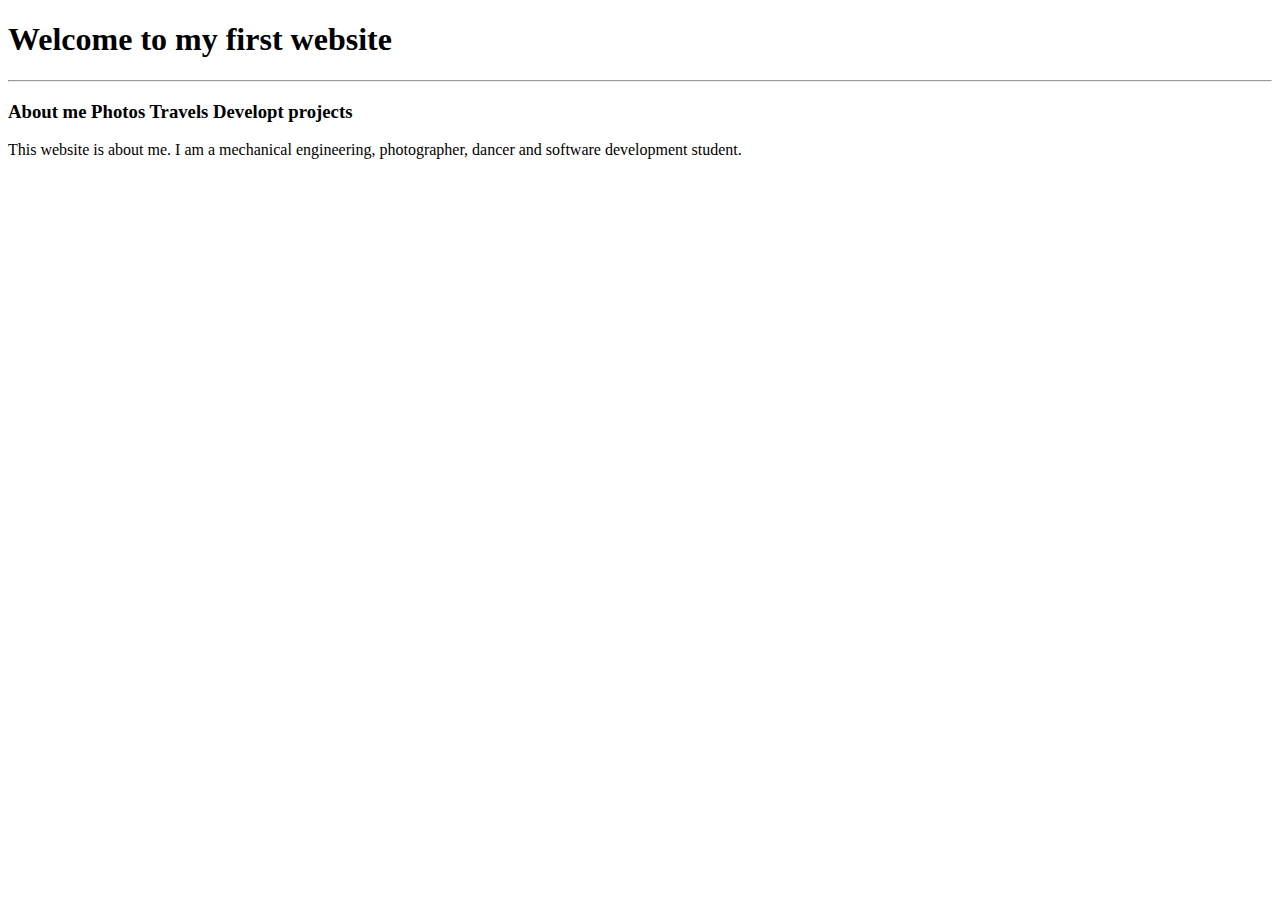
<file: index.html>
<!DOCTYPE html>
<html lang="en">
<head>
    <meta charset="UTF-8">
    <meta name="viewport" content="width=device-width, initial-scale=1.0">
    <meta name="robots" content="index,follow">
    <title>"Esta ya es una página distinta"</title>
</head>
<body>
   <header>
   <h1> Welcome to my first website </h1>
    <hr>
    <nav> <h3>About me Photos Travels Developt projects</h3> </nav>
   </header> 
   <main>
    This website is about me. I am a mechanical engineering, photographer, dancer and software development student. 
   </main>
   <aside>

   </aside>
   <footer>

   </footer>
</body>
</html>
</file>
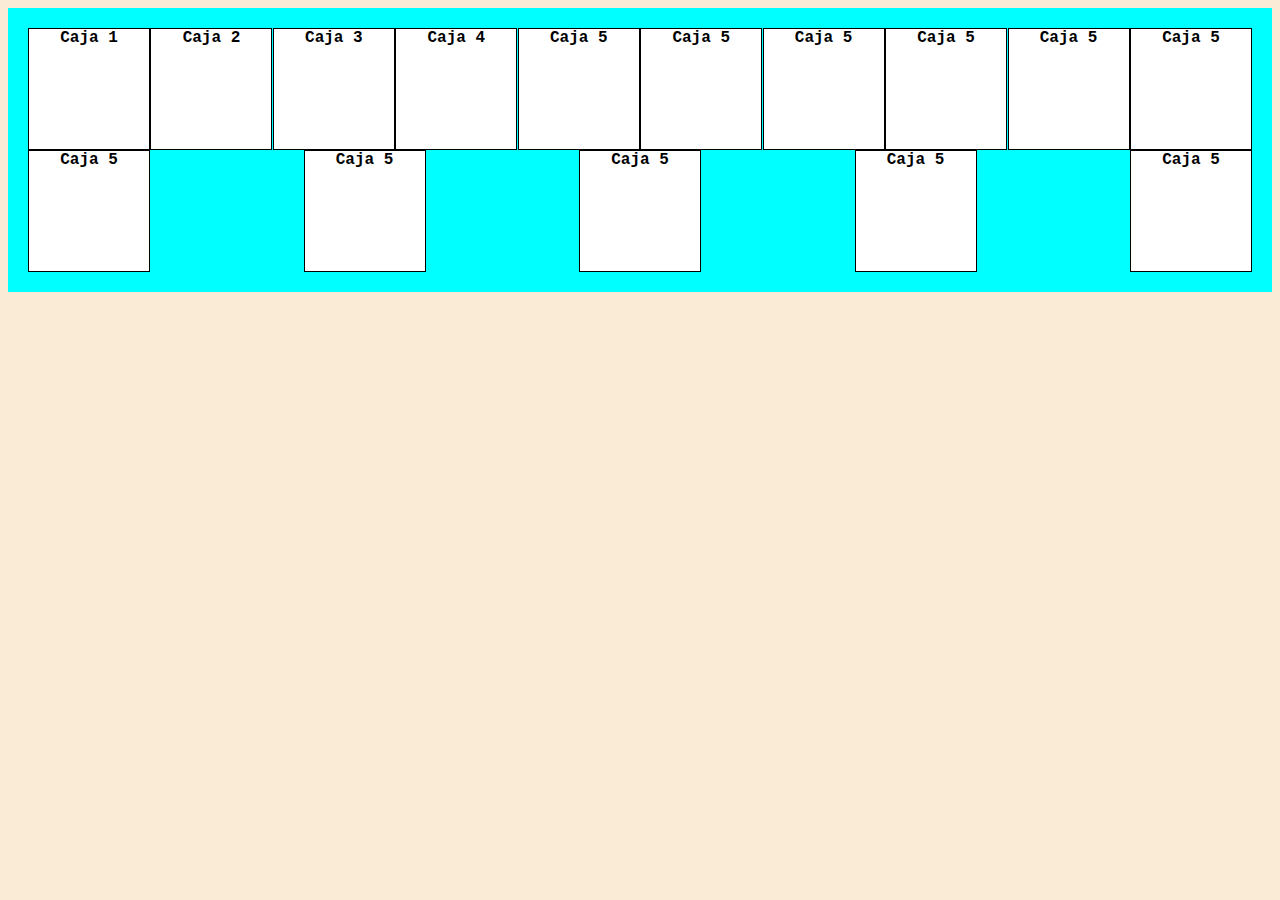
<file: Flexbox/index.html>
<!DOCTYPE html>
<html lang="en">
<head>
    <meta charset="UTF-8">
    <meta name="viewport" content="width=device-width, initial-scale=1.0">
    <title>Document</title>
    <link rel="stylesheet" href="styles.css">
</head>
<body>
    <section class ="flex-container">
        <div class = "caja">
            Caja 1
        </div>
        <div class = "caja">
            Caja 2
        </div>
        <div class = "caja">
            Caja 3
        </div>
        <div class = "caja">
            Caja 4
        </div>
        <div class = "caja">
            Caja 5
        </div>
        <div class = "caja">
            Caja 5
        </div>
        <div class = "caja">
            Caja 5
        </div>
        <div class = "caja">
            Caja 5
        </div>
        <div class = "caja">
            Caja 5
        </div>
        <div class = "caja">
            Caja 5
        </div>
        <div class = "caja">
            Caja 5
        </div>
        <div class = "caja">
            Caja 5
        </div>
        <div class = "caja">
            Caja 5
        </div>
        <div class = "caja">
            Caja 5
        </div>
        <div class = "caja">
            Caja 5
        </div>
    </section>
</body>
</html>
</file>
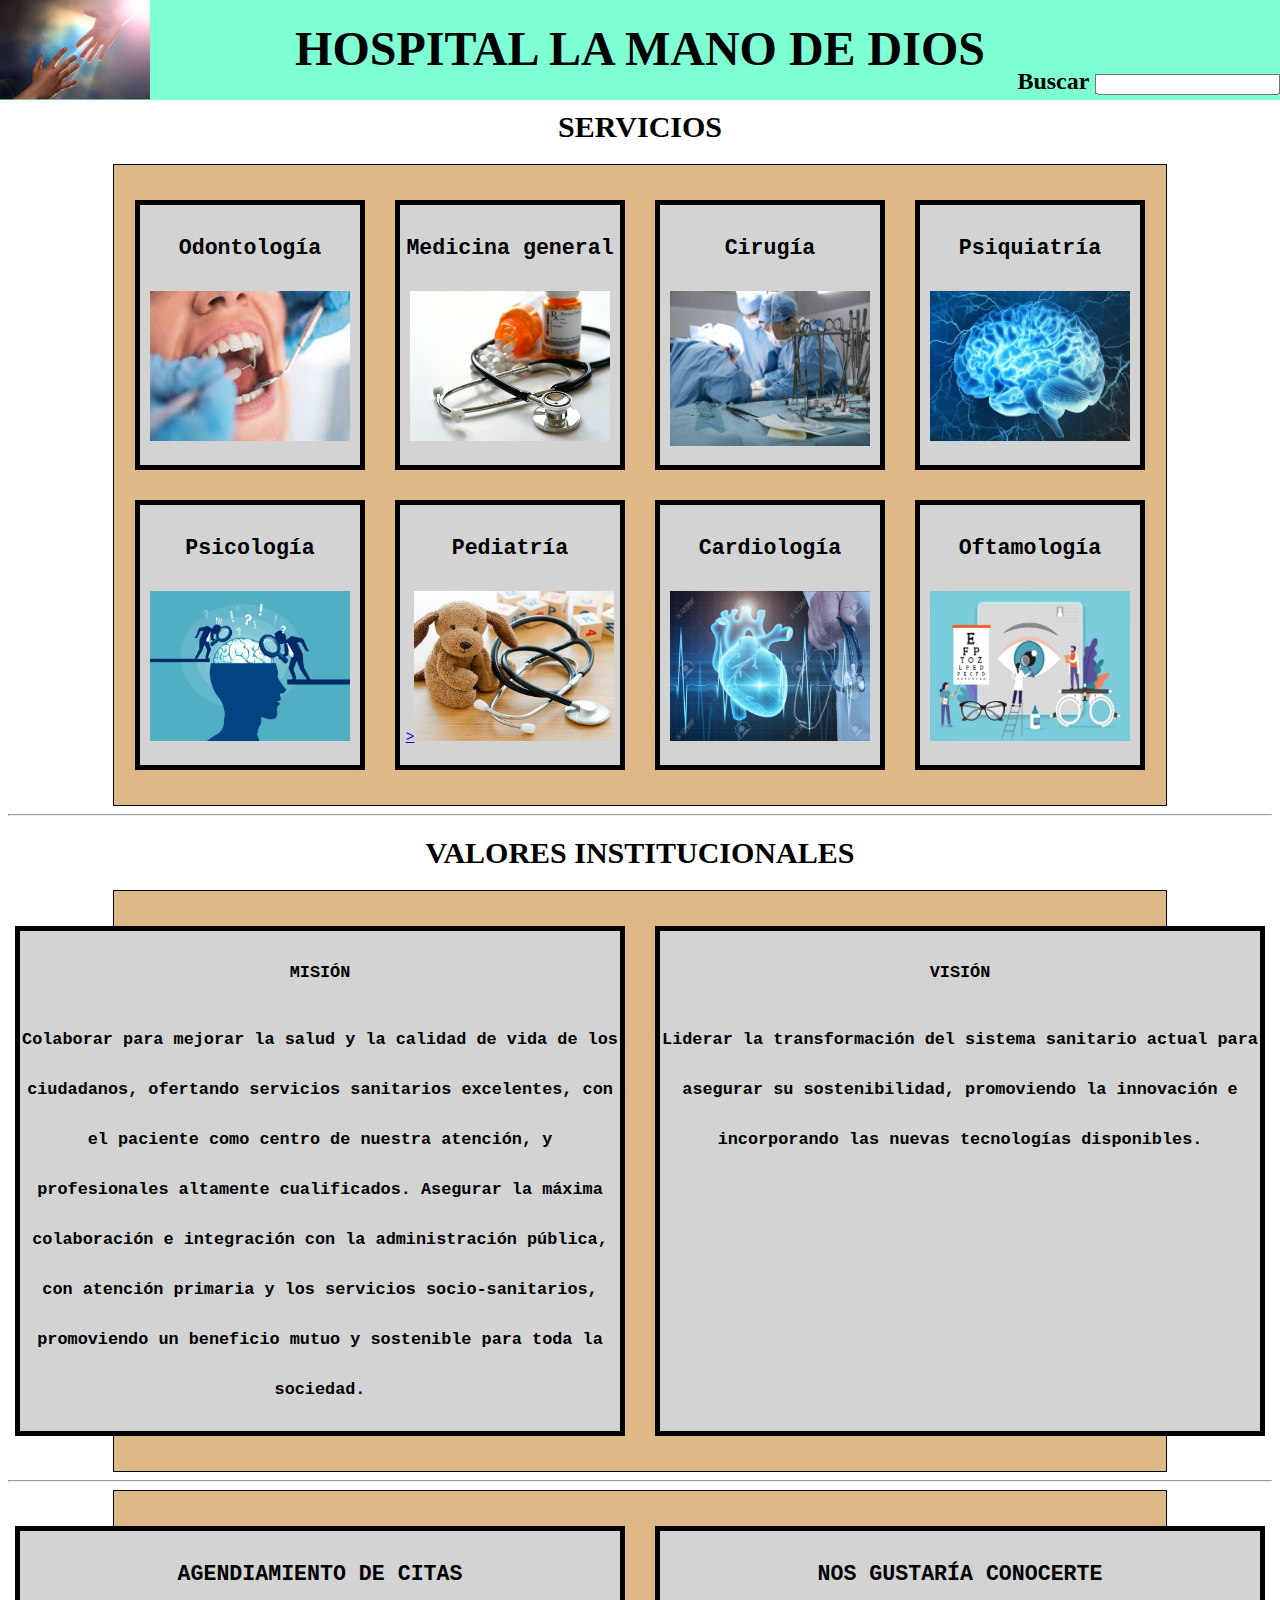
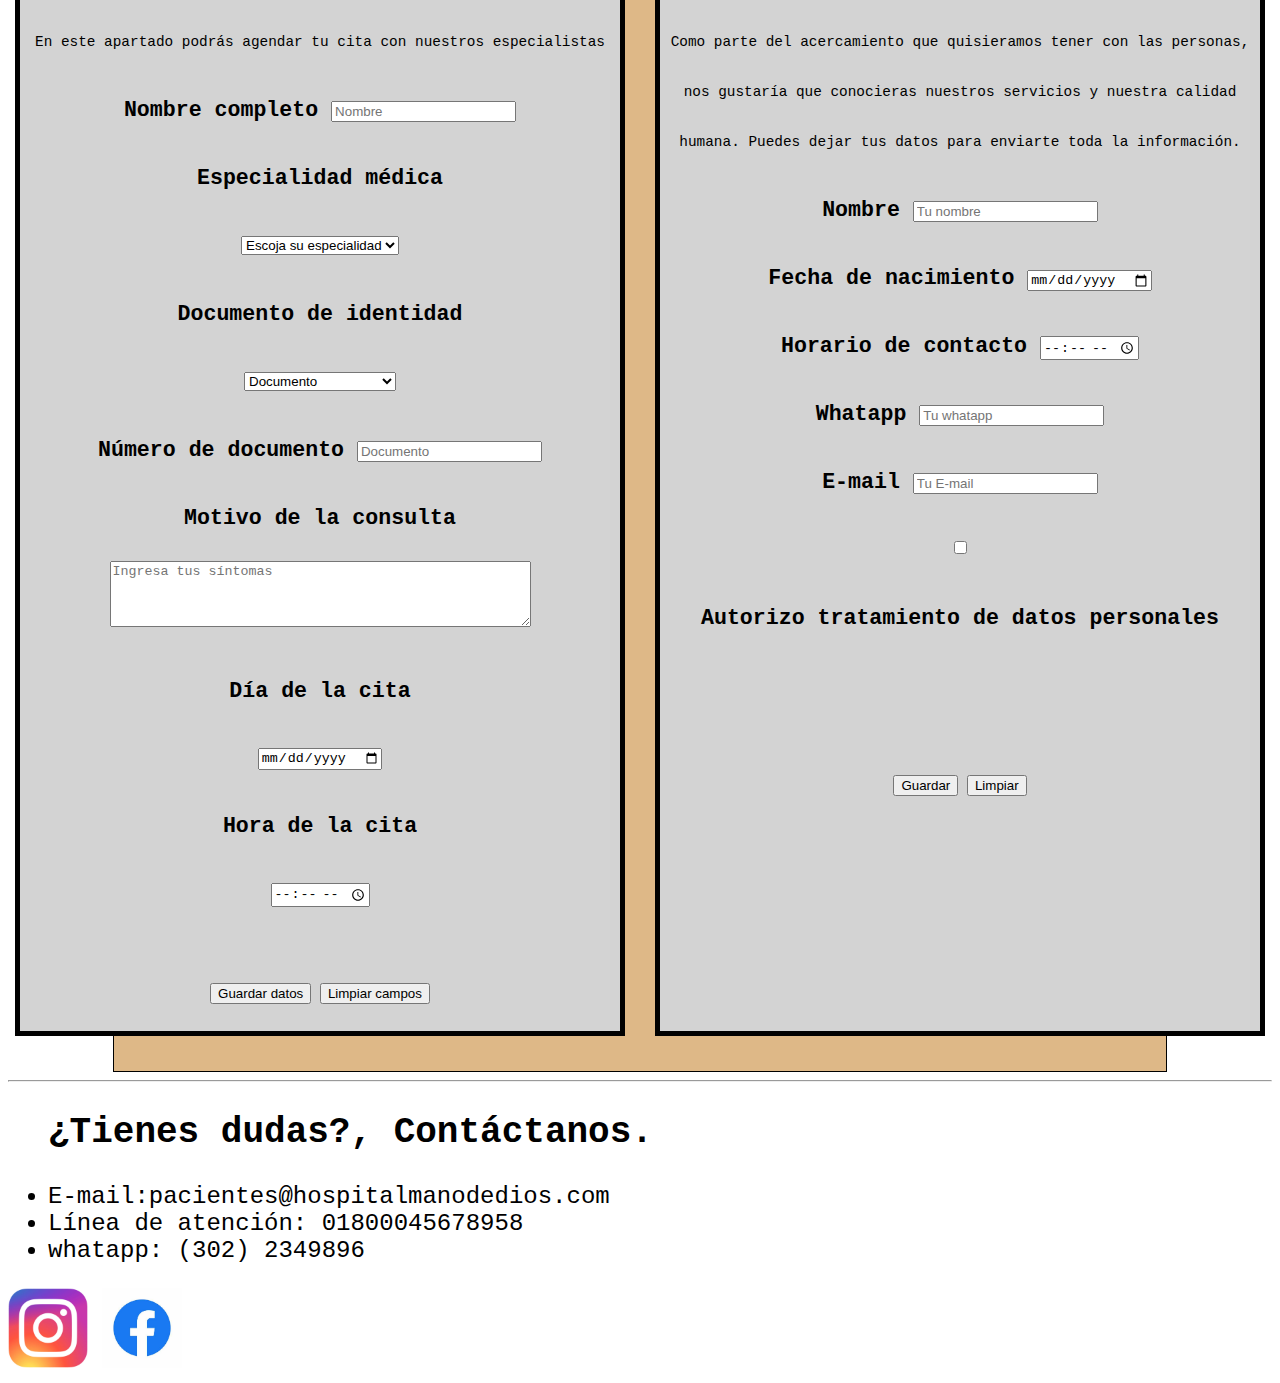
<file: Hospital 2/index.html>
<!DOCTYPE html>
<html lang="en">
<head>
    <meta charset="UTF-8">
    <meta name="viewport" content="width=device-width, initial-scale=1.0">
    <title>Hospital la mano de dios</title>
    <link rel="stylesheet" href="styles.css">
</head>
<body>
    <header>
        <h1 id="mano">HOSPITAL LA MANO DE DIOS</h1>
        <div class ="imagen">
        <img src="mano de dios 2.jpg" alt="mano de dios" width="150" height="100">
        </div>
        <div class ="busqueda">
        <h2>Buscar <input type="text"></h2>
        </div>
    </header>
    <hr>
    <br>
    <br>
    <br>
    <br>
    <h1 id = "nuestros">SERVICIOS</h1>
    <div class = "Servicios">
        <div class = "Odontologia">
            <h2>Odontología</h2>
            <a href="https://es.wikipedia.org/wiki/Odontolog%C3%ADa"><img src="./odontologia.jpg" width="200" height="150" alt="Odontología"></a>
        </div>
        <div class = "Medicina">
            <h2>Medicina general</h2>
            <a href="https://es.wikipedia.org/wiki/Medicina"><img src="./medicina.jpg" width="200" height="150" alt="Medicina"></a>
        </div>
        <div class = "Cirugia">
            <h2>Cirugía</h2>
            <a href="https://es.wikipedia.org/wiki/Cirug%C3%ADa"><img src="./cirugia.jpg" width="200" height="155" alt="Cirugía"></a>
        </div>
        <div class = "Psiquiatria">
            <h2>Psiquiatría</h2>
            <a href="https://es.wikipedia.org/wiki/Psiquiatr%C3%ADa"><img src="./psiquiatria.jpg" width="200" height="150"></a>
        </div>
        <div class = "Psicologia">
            <h2>Psicología</h2>
            <a href="https://es.wikipedia.org/wiki/Psicolog%C3%ADa"><img src="psicologia.jpg" width="200" height="150" alt="psicologia"></a>
        </div>
        <div class = "Pediatria">
            <h2>Pediatría</h2>
            <a href="https://es.wikipedia.org/wiki/Pediatr%C3%ADa">><img src="pediatria.jpg" alt="Pediatria" width="200" height="150"></a>
        </div>
        <div class = "Cardiologia">
            <h2>Cardiología</h2>
            <a href="https://es.wikipedia.org/wiki/Cardiolog%C3%ADa"><img src="cardiologia.jpg" alt="cardiologia" width="200" height="150"></a>
        </div>
        <div class = "Oftamologia">
            <h2>Oftamología</h2>
            <a href="https://es.wikipedia.org/wiki/Oftalmolog%C3%ADa"><img src="oftalmologia.jpg" alt="oftalmologia" width="200" height="150"></a>
        </div>
    </div>
    <hr>
    <h1 id = "valores">VALORES INSTITUCIONALES</h1>
    <div class = "institucion">
        <div class = "mision">
            <h3> MISIÓN </h3>
            <h3>
              <p>Colaborar para mejorar la salud y la calidad de vida de los ciudadanos, ofertando servicios sanitarios excelentes, con el paciente como centro de nuestra atención, y profesionales altamente cualificados.
                 Asegurar la máxima colaboración e integración con la administración pública, con atención primaria y los servicios socio-sanitarios, promoviendo un beneficio mutuo y sostenible para toda la sociedad. </p>
            </h3>
        </div>
        <div class="vision">
            <h3> VISIÓN</h3>
            <h3>
              <p>Liderar la transformación del sistema sanitario actual para asegurar su sostenibilidad, promoviendo la innovación e incorporando las nuevas tecnologías disponibles.</p>
            </h3>
        </div>
    </div>
    <hr>
    <div class = "formularios">
    <div class = "citas">
    <form action="Agendamiento">
        <h2>AGENDIAMIENTO DE CITAS</h2>
        <p>En este apartado podrás agendar tu cita con nuestros especialistas</p>
        <h2>Nombre completo <input type="text" placeholder="Nombre"></h2>
        <h2>Especialidad médica</h2>
        <select>
        <option>Escoja su especialidad</option>
        <option>Odontología</option>
        <option>Medicina general</option>
        <option>Cirugía</option>
        <option>Psiquiatría</option>
        <option>Pediatría</option>
        <option>Psicología</option>
        <option>Cardiología</option>
        <option>Oftalmología</option>
        </select>
        <label for="Documento"><h2>Documento de identidad</h2></label>
        <select>
        <option>Documento</option>
        <option>Tarjeta de identidad</option>
        <option>Cédula de ciudadanía</option>
        <option>Cédula de extranjería</option>
        <option>Pasaporte</option>
       </select>
       <h2>Número de documento <input type="text" placeholder="Documento"></h2>
       <h2>Motivo de la consulta</h2><textarea id="consulta" name="consulta" rows="4" cols="50" wrap="soft" placeholder="Ingresa tus síntomas"></textarea>
       <h2>Día de la cita</h2> <input type="date">
       <h2>Hora de la cita</h2> <input type="time">
       <br>
       <br>
       <input type="button" value="Guardar datos">
       <input type="button" value="Limpiar campos">
    </form>
    </div>
    <div class="datos">
    <form action="Datos personales">
        <h2> NOS GUSTARÍA CONOCERTE </h2>
        <p> Como parte del acercamiento que quisieramos tener con las personas, nos gustaría que conocieras nuestros servicios y nuestra calidad humana. Puedes dejar tus datos para enviarte toda la información.</p>
        <h2>Nombre <input type="text" placeholder="Tu nombre"></h2>
        <h2>Fecha de nacimiento <input type="date"></h2>
        <h2>Horario de contacto <input type="time"></h2>
        <h2>Whatapp <input type="text" placeholder="Tu whatapp"></h2>
        <h2>E-mail <input type="text" placeholder="Tu E-mail"></h2>
        <input type="checkbox" value="Autorizacion"><h2>Autorizo tratamiento de datos personales</h2>
        <br>
        <br>
        <input type="button" value="Guardar">
        <input type="button" value="Limpiar">
     </form>
    </div>  
   </div>
   <hr>
   <footer>
    <ul>
      <h2>¿Tienes dudas?, Contáctanos.</h2>
      <li>
         E-mail:pacientes@hospitalmanodedios.com
     </li>
     <li>
         Línea de atención: 01800045678958
     </li>
     <li>
         whatapp: (302) 2349896
     </li>
    </ul>
    <img src="instagram.jpg" alt="contacto instagram" width="80" height="80">
    <img src="facebook.jpg" alt="contacto facebook" width="80" height="80">
  </footer> 
</body>
</html>
</file>
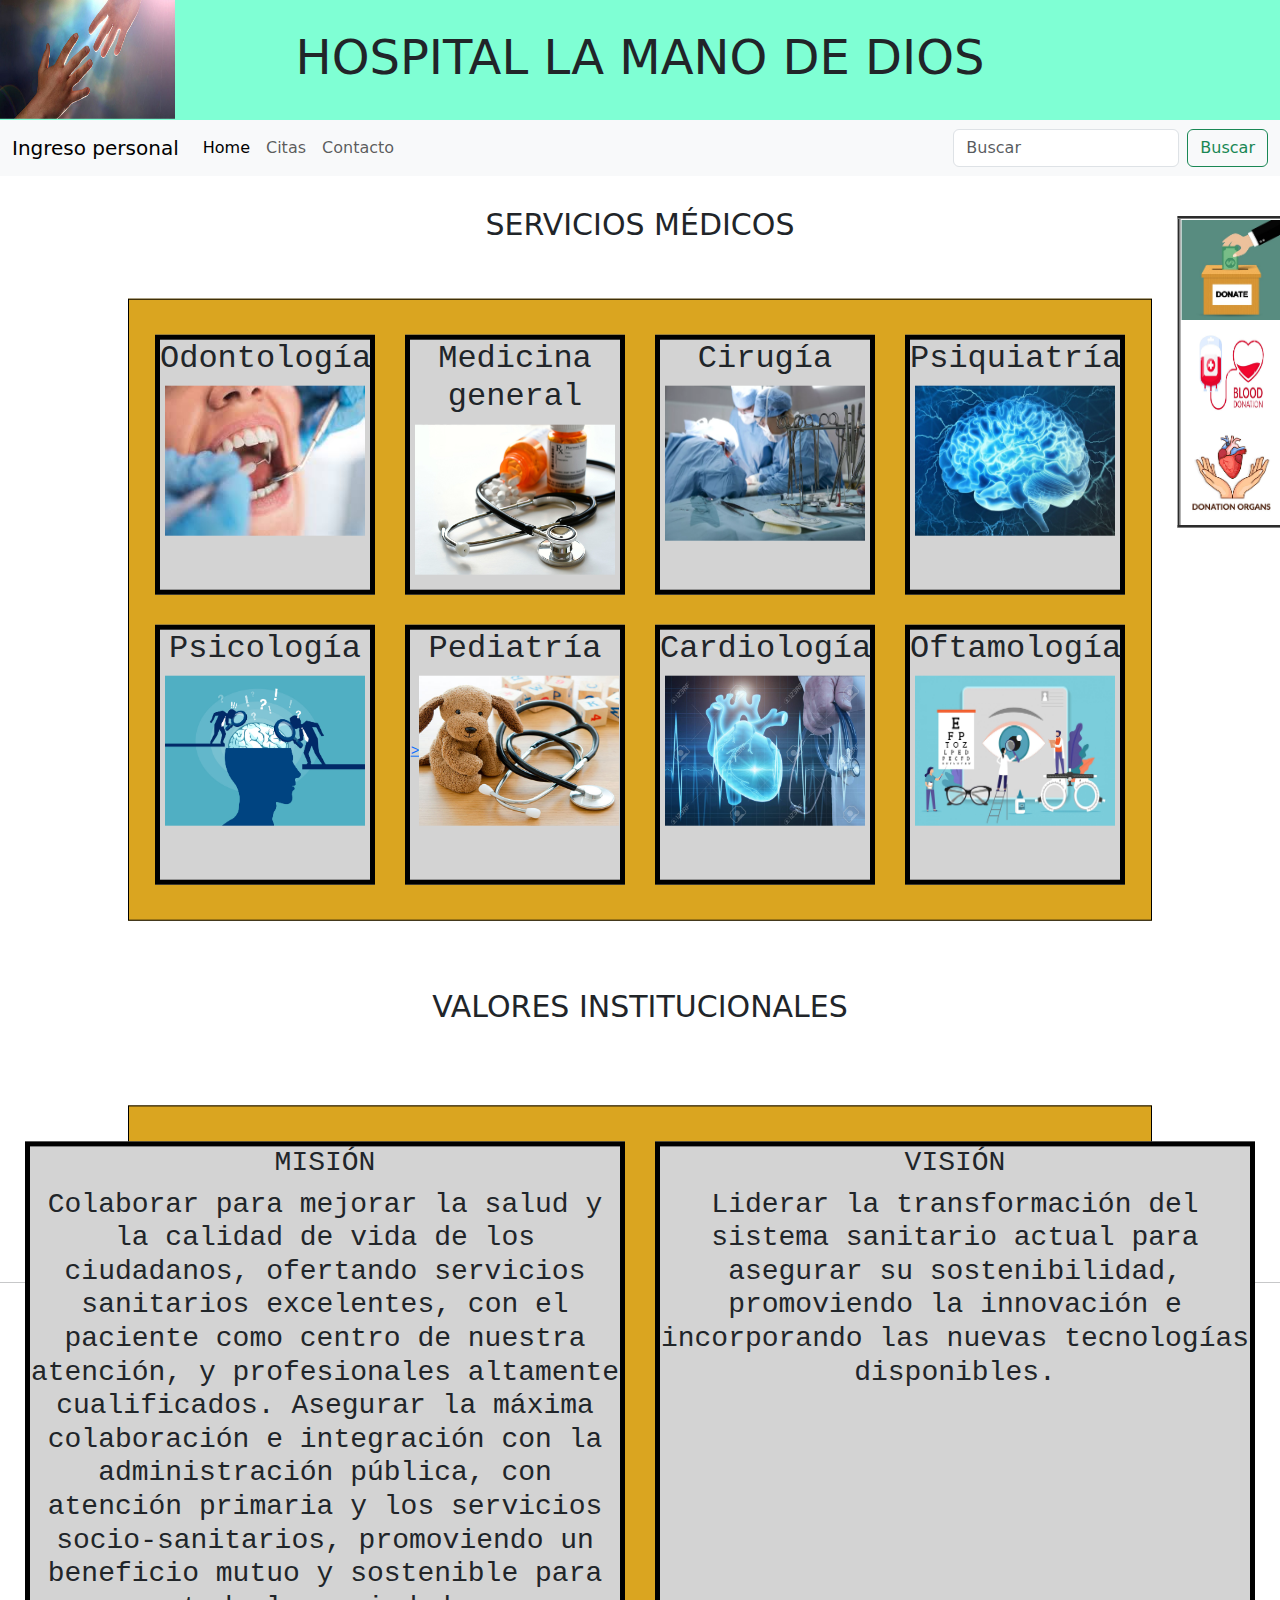
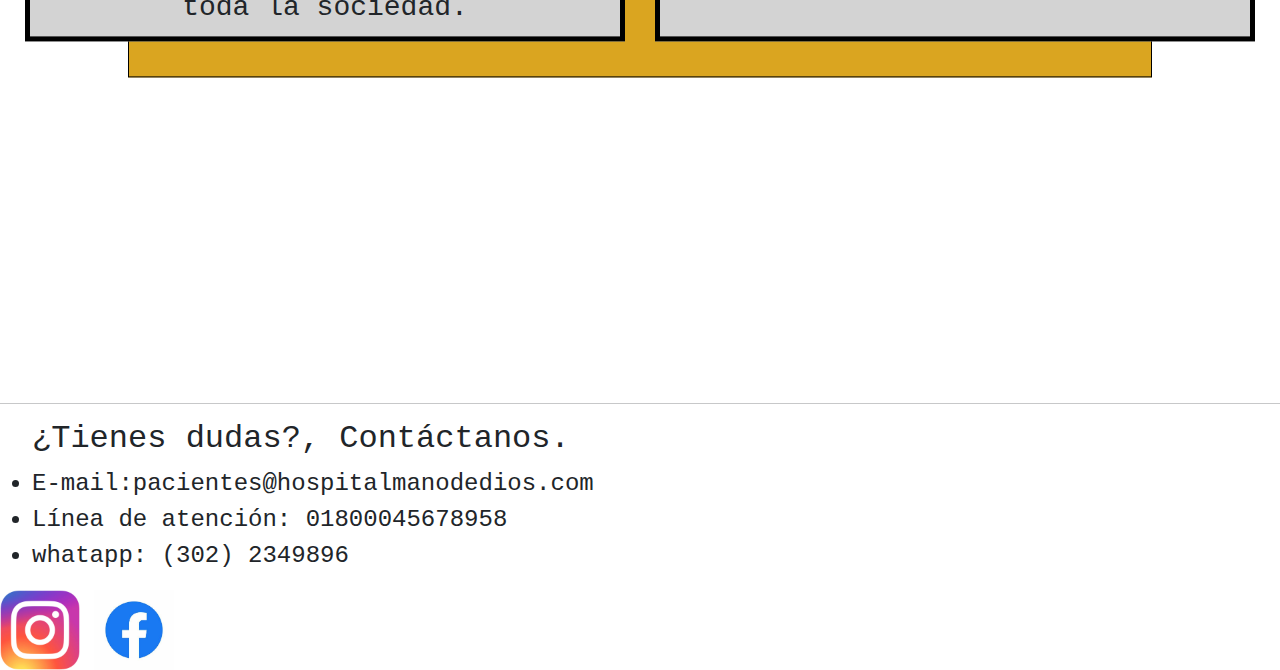
<file: Hospital 3/index.html>
<!DOCTYPE html>
<html lang="en">
<head>
    <meta charset="UTF-8">
    <meta name="viewport" content="width=device-width, initial-scale=1.0">
    <title>Hospital la mano de dios</title>
    <link rel="stylesheet" href="CSS/styles.css">
    <link rel="stylesheet" href="CSS/bootstrap.css">
</head>
<body>
    <header>
        <h1 id="mano">HOSPITAL LA MANO DE DIOS</h1>
        <div class ="imagen">
        <img src="Imágenes/mano de dios 2.jpg" alt="mano de dios" width="175" height="165">
        </div>
    </header>
    <br>
    <br>
    <br>
    <br>
    <br>
     <!--Barra de navegación con boostramp -->
     <div class = "navegacion">
     <nav class="navbar navbar-expand-lg bg-body-tertiary">
        <div class="container-fluid">
          <a class="navbar-brand" type="button" href="ingreso.html">Ingreso personal</a>
          <button class="navbar-toggler" type="button" data-bs-toggle="collapse" data-bs-target="#navbarSupportedContent" aria-controls="navbarSupportedContent" aria-expanded="false" aria-label="Toggle navigation">
            <span class="navbar-toggler-icon"></span>
          </button>
          <div class="collapse navbar-collapse" id="navbarSupportedContent">
            <ul class="navbar-nav me-auto mb-2 mb-lg-0">
              <li class="nav-item">
                <a class="nav-link active" aria-current="page" href="#">Home</a>
              </li>
              <li class="nav-item">
                <a class="nav-link" href="citas.html">Citas</a>
              </li><li class="nav-item">
                <a class="nav-link" href="contacto.html">Contacto</a>
              </li>
            </ul>
            <form class="d-flex" role="search">
              <input class="form-control me-2" type="search" placeholder="Buscar" aria-label="Search">
              <button class="btn btn-outline-success" type="submit">Buscar</button>
            </form>
          </div>
        </div>
      </nav>
    </div>
      <br>
      <br>
      <br>
      <br>
      <main>
      <nav id="donacion">
        <table border="3">
          <tr>
            <th>
              <img src="Imágenes/donacion1.jpg" alt="donación"  width="100" height="100">
            </th>
          </tr>
          <tr>
            <th>
              <img src="Imágenes/donacion2.jpg" alt="donación dinero" width="100" height="100">
            </th>
          </tr>
          <tr>
            <th>
              <img src="Imágenes/donacion3.jpg" alt="donación órganos" width="100" height="100">
            </th>
          </tr>
        </table>
        </nav>
    <div class="servicios1">
    <h1 id = "nuestros">SERVICIOS MÉDICOS</h1>
    <br>
    <br>
    <div class = "Servicios">
        <div class = "Odontologia">
            <h2>Odontología</h2>
            <a href="https://es.wikipedia.org/wiki/Odontolog%C3%ADa"><img src="Imágenes/odontologia.jpg" width="200" height="150" alt="Odontología"></a>
        </div>
        <div class = "Medicina">
            <h2>Medicina general</h2>
            <a href="https://es.wikipedia.org/wiki/Medicina"><img src="Imágenes/medicina.jpg" width="200" height="150" alt="Medicina"></a>
        </div>
        <div class = "Cirugia">
            <h2>Cirugía</h2>
            <a href="https://es.wikipedia.org/wiki/Cirug%C3%ADa"><img src="Imágenes/cirugia.jpg" width="200" height="155" alt="Cirugía"></a>
        </div>
        <div class = "Psiquiatria">
            <h2>Psiquiatría</h2>
            <a href="https://es.wikipedia.org/wiki/Psiquiatr%C3%ADa"><img src="Imágenes/psiquiatria.jpg" width="200" height="150"></a>
        </div>
        <div class = "Psicologia">
            <h2>Psicología</h2>
            <a href="https://es.wikipedia.org/wiki/Psicolog%C3%ADa"><img src="Imágenes/psicologia.jpg" width="200" height="150" alt="psicologia"></a>
        </div>
        <div class = "Pediatria">
            <h2>Pediatría</h2>
            <a href="https://es.wikipedia.org/wiki/Pediatr%C3%ADa">><img src="Imágenes/pediatria.jpg" alt="Pediatria" width="200" height="150"></a>
        </div>
        <div class = "Cardiologia">
            <h2>Cardiología</h2>
            <a href="https://es.wikipedia.org/wiki/Cardiolog%C3%ADa"><img src="Imágenes/cardiologia.jpg" alt="cardiologia" width="200" height="150"></a>
        </div>
        <div class = "Oftamologia">
            <h2>Oftamología</h2>
            <a href="https://es.wikipedia.org/wiki/Oftalmolog%C3%ADa"><img src="Imágenes/oftalmologia.jpg" alt="oftalmologia" width="200" height="150"></a>
        </div>
    </div>
  </div>
  <br>
    <hr>
    <div class="valores1">
    <h1 id = "valores">VALORES INSTITUCIONALES</h1>
    <br>
    <br>
    <br>
    <div class = "institucion">
        <div class = "mision">
            <h3> MISIÓN </h3>
            <h3>
              <p>Colaborar para mejorar la salud y la calidad de vida de los ciudadanos, ofertando servicios sanitarios excelentes, con el paciente como centro de nuestra atención, y profesionales altamente cualificados.
                 Asegurar la máxima colaboración e integración con la administración pública, con atención primaria y los servicios socio-sanitarios, promoviendo un beneficio mutuo y sostenible para toda la sociedad. </p>
            </h3>
        </div>
        <div class="vision">
            <h3> VISIÓN</h3>
            <h3>
              <p>Liderar la transformación del sistema sanitario actual para asegurar su sostenibilidad, promoviendo la innovación e incorporando las nuevas tecnologías disponibles.</p>
            </h3>
        </div>
    </div>
  </div>
</main>
  <hr>
   <footer>
    <ul>
      <h2>¿Tienes dudas?, Contáctanos.</h2>
      <li>
         E-mail:pacientes@hospitalmanodedios.com
     </li>
     <li>
         Línea de atención: 01800045678958
     </li>
     <li>
         whatapp: (302) 2349896
     </li>
    </ul>
    <img src="Imágenes/instagram.jpg" alt="contacto instagram" width="80" height="80">
    <img src="Imágenes/facebook.jpg" alt="contacto facebook" width="80" height="80">
  </footer> 
</body>
</html>
</file>
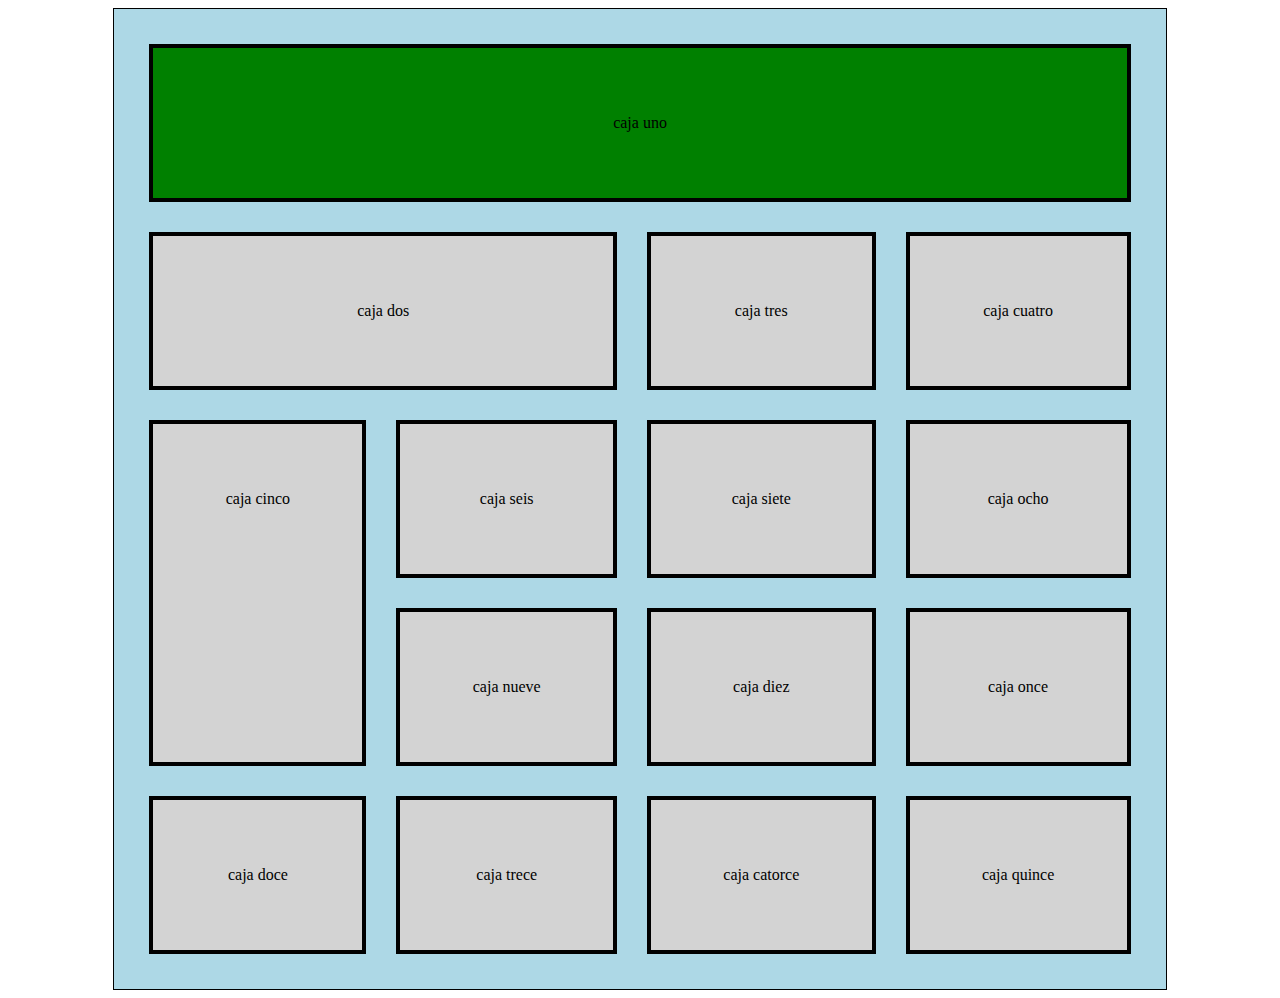
<file: Maquetación/index.html>
<!DOCTYPE html>
<html lang="en">
<head>
    <meta charset="UTF-8">
    <meta name="viewport" content="width=device-width, initial-scale=1.0">
    <title>Document</title>
    <link rel="stylesheet" href="styles.css">
</head>
<body>
    <div class="Grit-layout">
        <div class ="caja c1">
            caja uno
        </div>
        <div class ="caja c2">
            caja dos
        </div>
        <div class ="caja c3">
            caja tres
        </div>
        <div class ="caja c4">
            caja cuatro
        </div>
        <div class ="caja c5">
            caja cinco
        </div>
        <div class ="caja">
            caja seis
        </div>
        <div class ="caja">
            caja siete
        </div>
        <div class ="caja">
            caja ocho
        </div>
        <div class ="caja">
            caja nueve
        </div>
        <div class ="caja">
            caja diez
        </div>
        <div class ="caja">
            caja once
        </div>
        <div class ="caja">
            caja doce
        </div>
        <div class ="caja">
            caja trece
        </div>
        <div class ="caja">
            caja catorce
        </div>
        <div class ="caja">
            caja quince
        </div>
    </div>
</body>
</html>
</file>
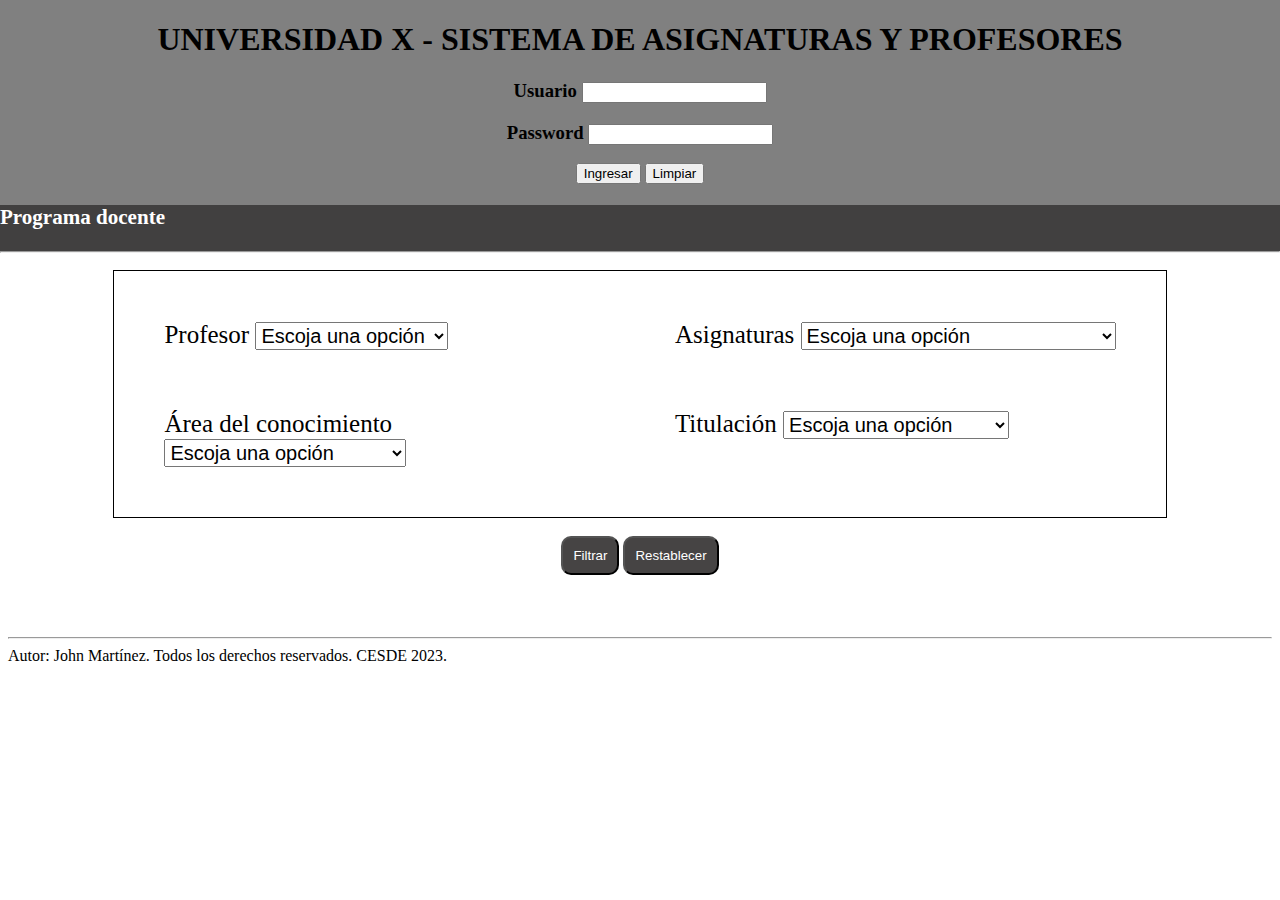
<file: Universidad/index.html>
<!DOCTYPE html>
<html lang="en">
<head>
    <meta charset="UTF-8">
    <meta name="viewport" content="width=device-width, initial-scale=1.0">
    <title>Universidad X</title>
    <link rel="stylesheet" href="styles.css">
</head>
<body>
    <header>
        <h1>UNIVERSIDAD X - SISTEMA DE ASIGNATURAS Y PROFESORES</h1>
        <div class = "acceso">
             <h3> Usuario <input type="text" name="acc"></h3>
             <h3> Password <input type="text" name="pass"></h3>
            <button>Ingresar</button>
            <button>Limpiar</button>
        </div>
        <div class = "titulo">
            <h3>Programa docente</h3>
            <hr>
        </div>
    </header>
    <hr>
    <br>
    <br>
    <br>
    <br>
    <br>
    <br>
    <br>
    <br>
    <br>
    <br>
    <br>
    <br>
    <br>
    <br>
    <main>
    <div class = "universidad">
        <div class = "profesores">
            <label>Profesor</label>
            <select class ="titulacion1">
                <option>Escoja una opción</option>
                <option>John Martínez</option>
                <option>César Cardona</option>
                <option>Juan Orrego</option>
                <option>Maida Cardona</option>
                <option>Erika Ocampo</option>
                <option>Guillermo Martínez</option>
                <option>Albeiro Castillo</option>
            </select>
        </div>
        <br>
        <div class ="asignaturas">
            <label>Asignaturas</label>
            <select class = "titulacion1">
                <option>Escoja una opción</option>
                <option>Cálculo diferencial</option>
                <option>Cálculo integral</option>
                <option>Cálculo en varias variables</option>
                <option>Geometría</option>
                <option>Álgebra líneal</option>
                <option>Resistencia de materiales</option>
                <option>Estática</option>
                <option>Física mecánica</option>
                <option>Física electricidad y magnetismo</option>
            </select>
        </div>
        <br>
        <div class = "area">
            <label>Área del conocimiento</label>
            <select class="titulacion1">
                <option>Escoja una opción</option>
                <option>Escuela de matemáticas</option>
                <option>Escuela de física</option>
                <option>Escuela de materiales</option>
                <option>Escuela de estadística</option>
            </select>
        </div>
        <br>
        <div class="titulacion">
            <label>Titulación</label>
            <select class = "titulacion1">
                <option>Escoja una opción</option>
                <option>Economía</option>
                <option>Matemáticas</option>
                <option>Física</option>
                <option>Estadística</option>
                <option>Ingeniería de software</option>
                <option>Ingeniería civil</option>
                <option>Ingeniería de sistemas</option>
                <option>Ingeniería mecánica</option>
            </select>
        </div>
    </div>
    <br>
    <div class = "botones">
        <button class="filtrar"> Filtrar </button>
        <button class = "restablecer"> Restablecer </button>
    </div>
    </main>
    <br>
    <br>
    <br>
    <hr>
    <footer>
         Autor: John Martínez. Todos los derechos reservados. CESDE 2023.
    </footer>
</body>
</html>
</file>
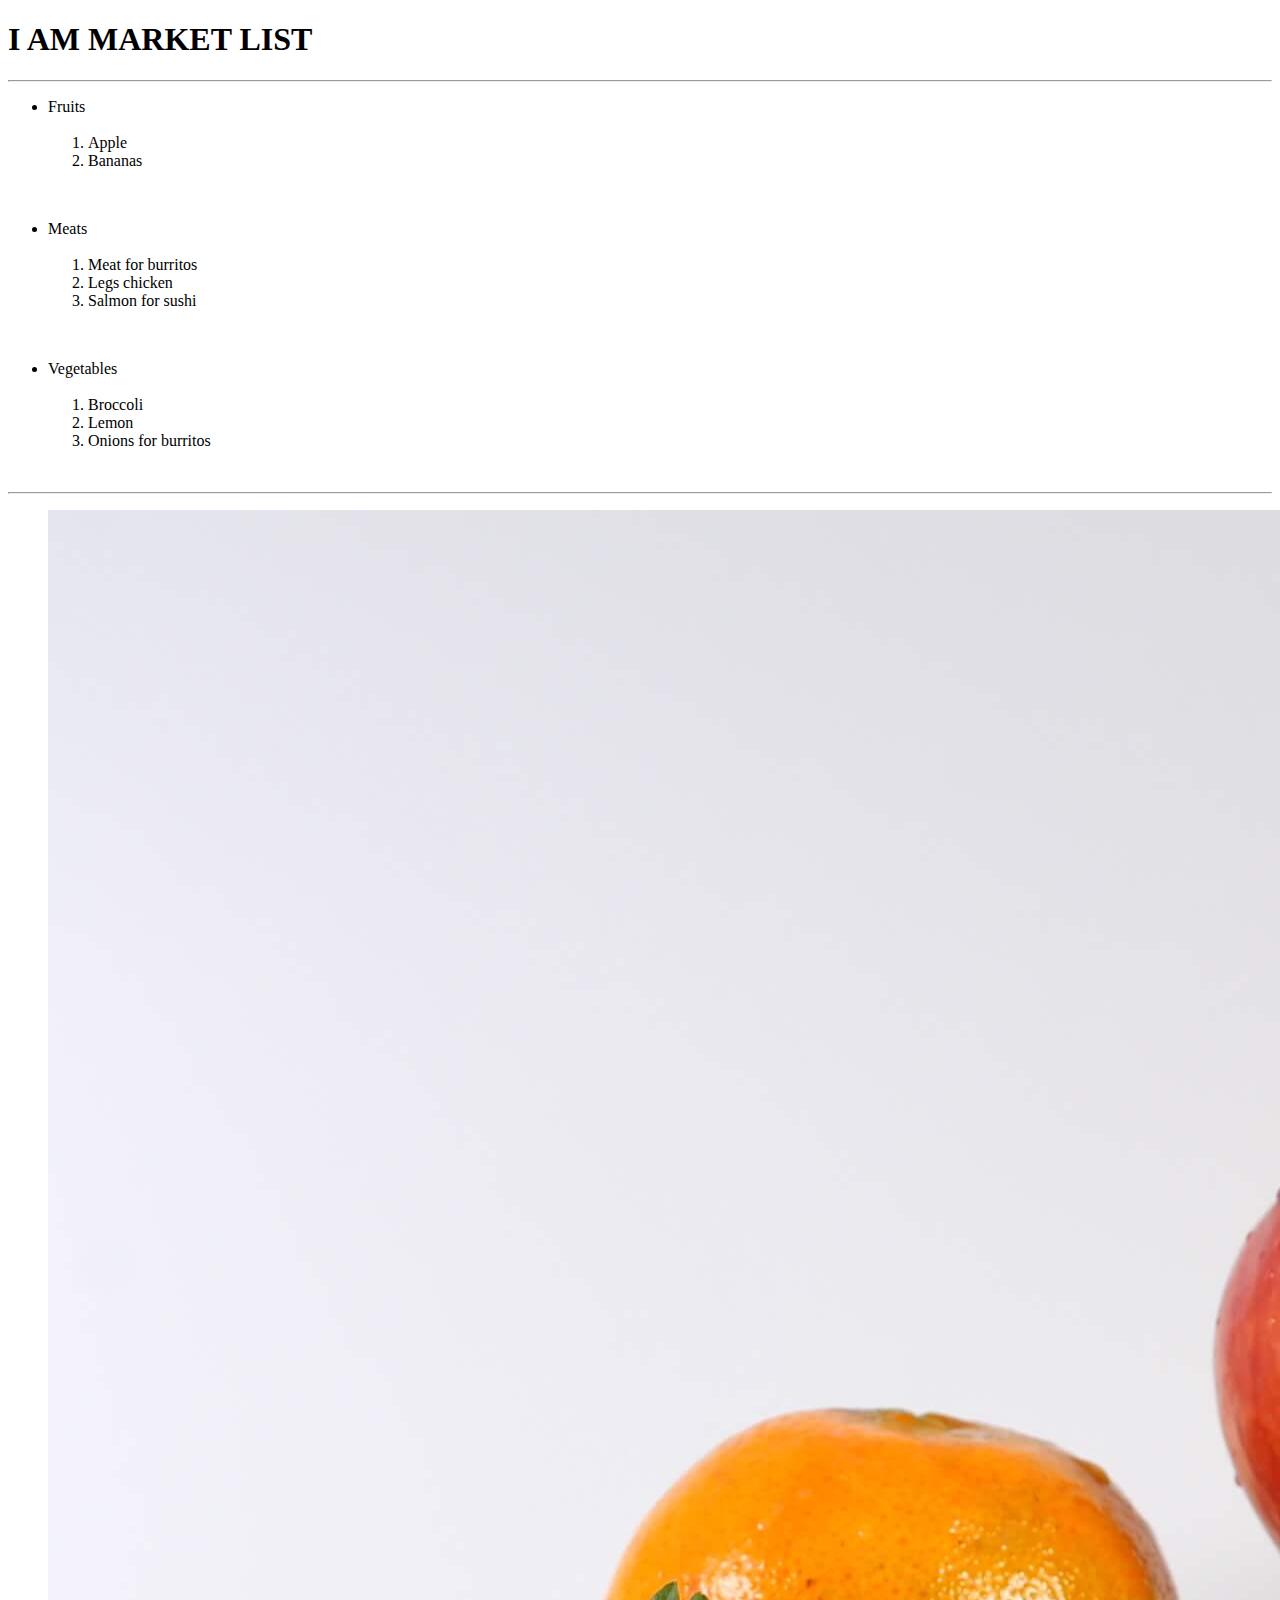
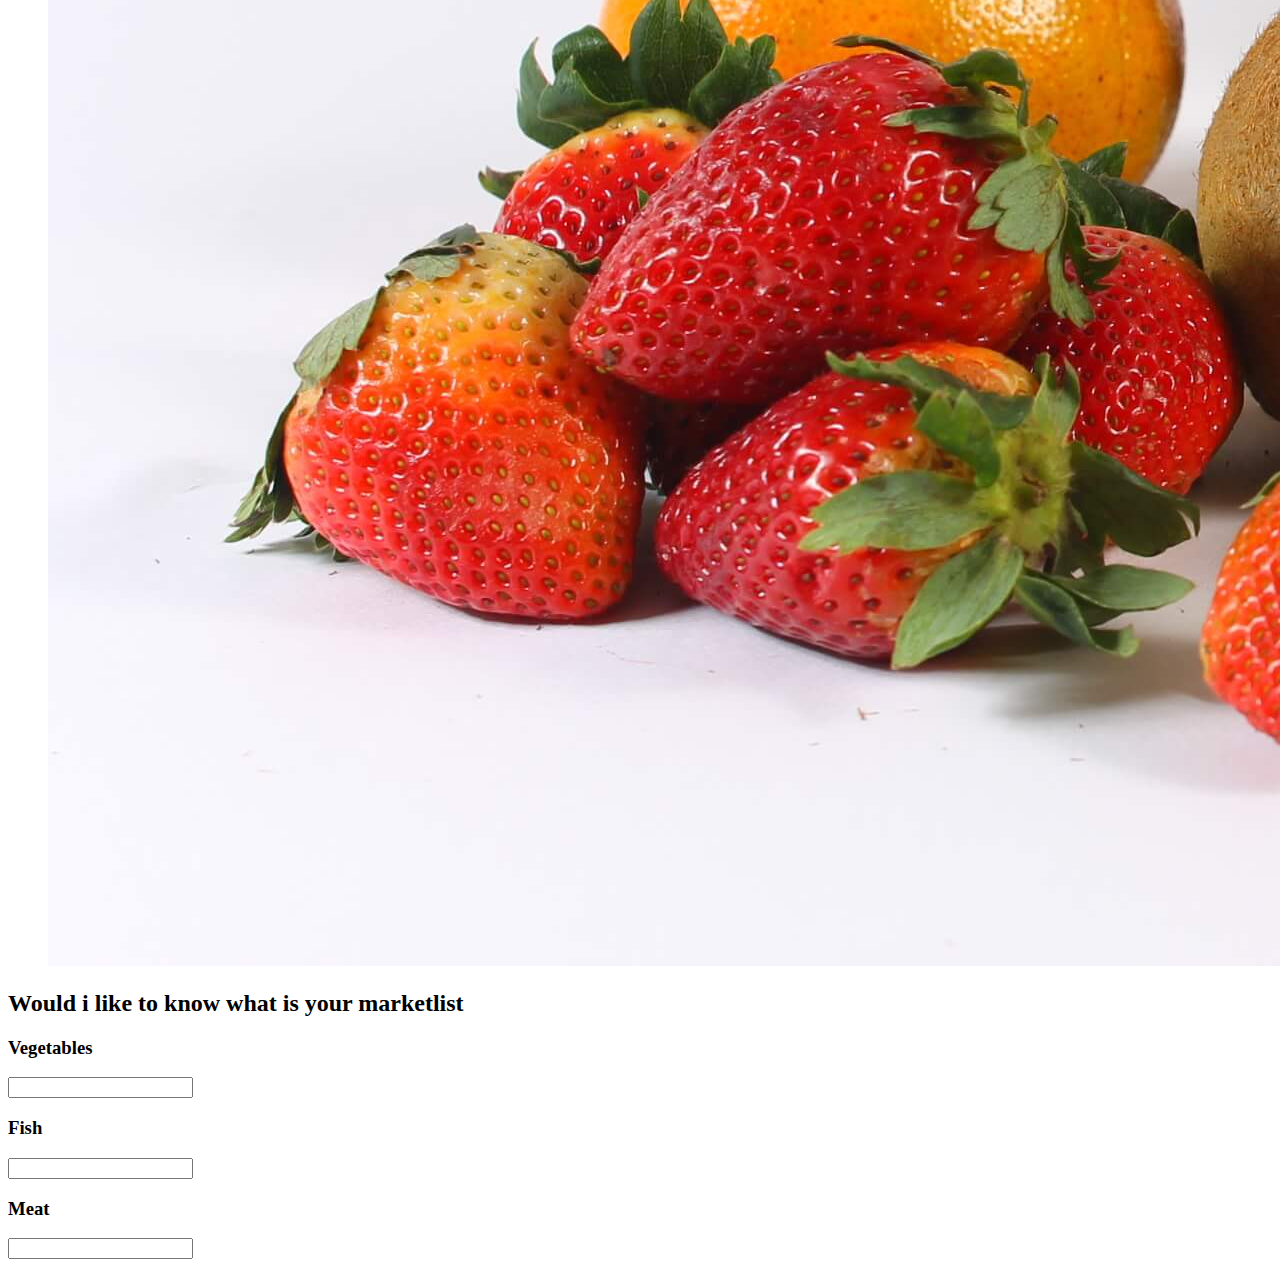
<file: index2.html>
<!DOCTYPE html>
<html lang="en">
<head>
    <meta charset="UTF-8">
    <meta name="viewport" content="width=device-width, initial-scale=1.0">
    <meta name ="description" content="This is a market list"> </meta name>
    <title>Market list</title>
</head>
<body>
    <header>
        <h1> I AM MARKET LIST </h1>
    </header>
    <hr>
    <main>
        <ul>
            <li>Fruits</li>
            <br>
            <ol>
            <li>Apple</li>
            <li>Bananas</li>
            </ol>
        </ul>
        <br>
        <ul>
            <li>Meats</li>
            <br>
            <ol>
            <li>Meat for burritos</li>
            <li>Legs chicken</li>
            <li>Salmon for sushi</li>
            </ol>
        </ul>
        <br>
        <ul>
            <li>Vegetables</li>
            <br>
            <ol>
            <li>Broccoli</li>
            <li>Lemon</li>
            <li>Onions for burritos</li>
            </ol>
        </ul>
        <br>
        <hr>
        <figure> <img src="Imágenes/IMG_1123-1.jpg" alt="Fruits"></figure>
        <h2>Would i like to know what is your marketlist </h2>
        <h3> Vegetables </h3> <input type="text" name="Vegetables"> 
        <h3> Fish</h3> <input type="text" name="Fish">
        <h3> Meat </h3> <input type="text" name="Meat">
    </main>
</body>
</html>
</file>
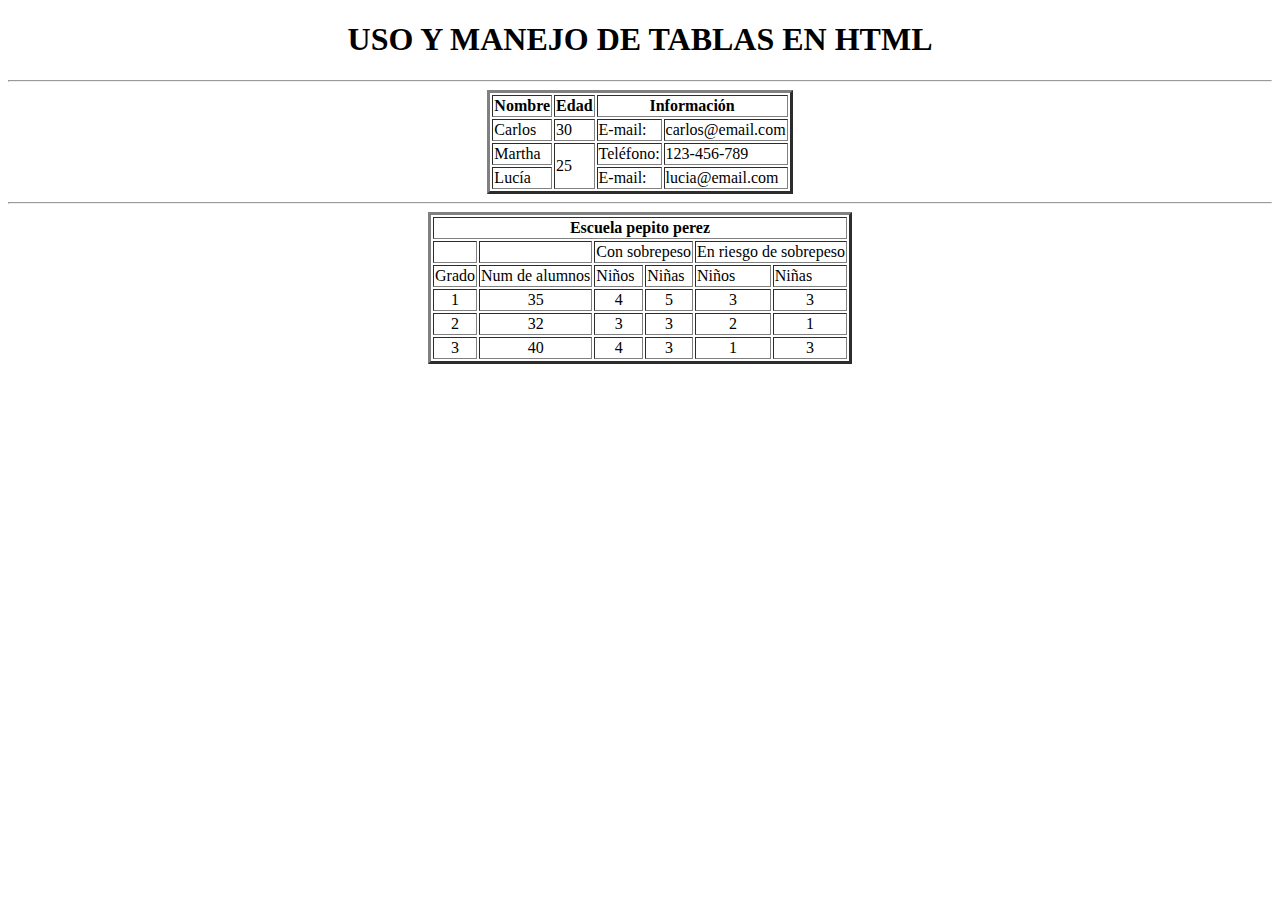
<file: index4.html>
<!DOCTYPE html>
<html lang="en">
<head>
    <meta charset="UTF-8">
    <meta name="viewport" content="width=device-width, initial-scale=1.0">
    <title>Tablas</title>
</head>
<body>
    <center>
        <h1>USO Y MANEJO DE TABLAS EN HTML</h1>
    </center>
    <hr>
    <table align="center" border="3">
        <thead>
            <tr>
               <th>
                Nombre
               </th>
               <th>
                Edad
               </th>
               <th colspan="2">
                Información
               </th>
            </tr>
        </thead>
        <tr>
            <td>
                Carlos
            </td>
            <td>
                30
            </td>
            <td>
                E-mail:
            </td>
            <td>
                carlos@email.com
            </td>
        </tr>
        <tr>
            <td>
                Martha
            </td>
            <td rowspan="2">
                25
            </td> 
            <td>
                Teléfono:
            </td>
            <td>
                123-456-789
            </td>
        </tr>
        <tr>
            <td>
                Lucía
            </td>
            <td>
                E-mail:
            </td>
            <td>
                lucia@email.com
            </td>
        </tr>
    </table>
    <hr>
    <table align="center" border="3">
        <thead>
            <tr>
                <th colspan="7">
                    Escuela pepito perez
                </th>
            </tr>
        </thead>
        <tr>
            <td>

            </td>
            <td>

            </td>
            <td colspan="2">
                Con sobrepeso
            </td>
            <td colspan="2">
                En riesgo de sobrepeso
            </td>
        </tr>
        <tr>
            <td>
                Grado
            </td>
            <td>
                Num de alumnos
            </td>
            <td>
                Niños
            </td>
            <td>
                Niñas
            </td>
            <td>
                Niños
            </td>
            <td>
                Niñas
            </td>
        </tr>
        <tr align="center">
            <td>
                1
            </td>
            <td>
                35
            </td>
            <td>
                4
            </td>
            <td>
                5
            </td>
            <td>
                3
            </td>
            <td>
                3
            </td>
        </tr>
        <tr align="center">
            <td>
                2
            </td>
            <td>
                32
            </td>
            <td>
                3
            </td>
            <td>
                3
            </td>
            <td>
                2
            </td>
            <td>
                1
            </td>
        </tr>
        <tr align="center">
            <td>
                3
            </td>
            <td>
                40
            </td>
            <td>
                4
            </td>
            <td>
                3
            </td>
            <td>
                1
            </td>
            <td>
                3
            </td>
        </tr>
    </table>
</body>
</html>
</file>
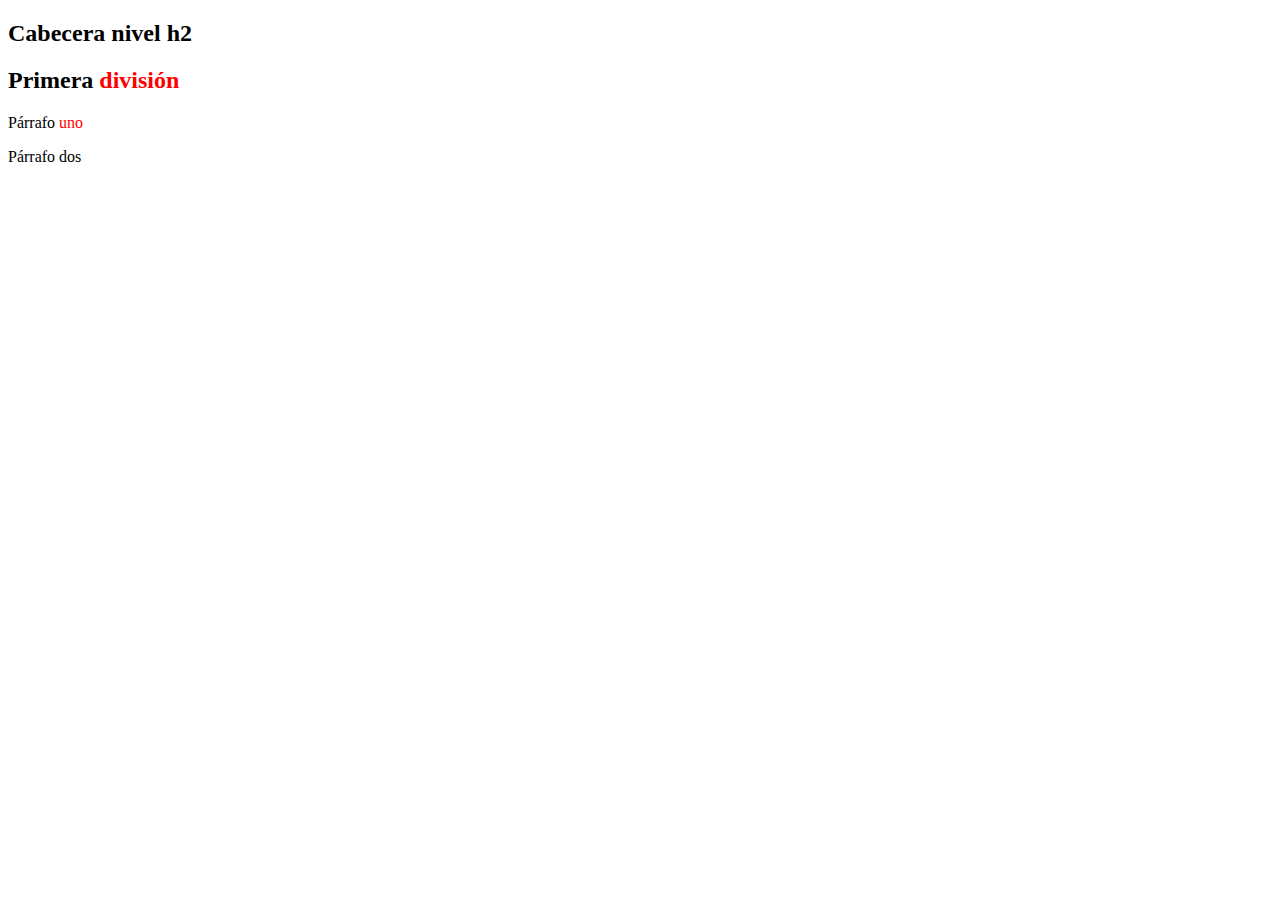
<file: selectores css.html>
<!DOCTYPE html>
<html lang="en">
<head>
    <meta charset="UTF-8">
    <meta name="viewport" content="width=device-width, initial-scale=1.0">
    <title>Selectores CSS</title>
    <link rel="stylesheet" href="selectores.css">
</head>
<body>
    <h2>Cabecera
        <span>nivel h2</span>
    </h2>
    <div>
    <h2>Primera 
        <span>división</span></h2>
    </div>
    <div>
    <p>Párrafo <span>uno</span></p>
    </div>
    <p>Párrafo <span>dos</span></p>
</body>
</html>
</file>
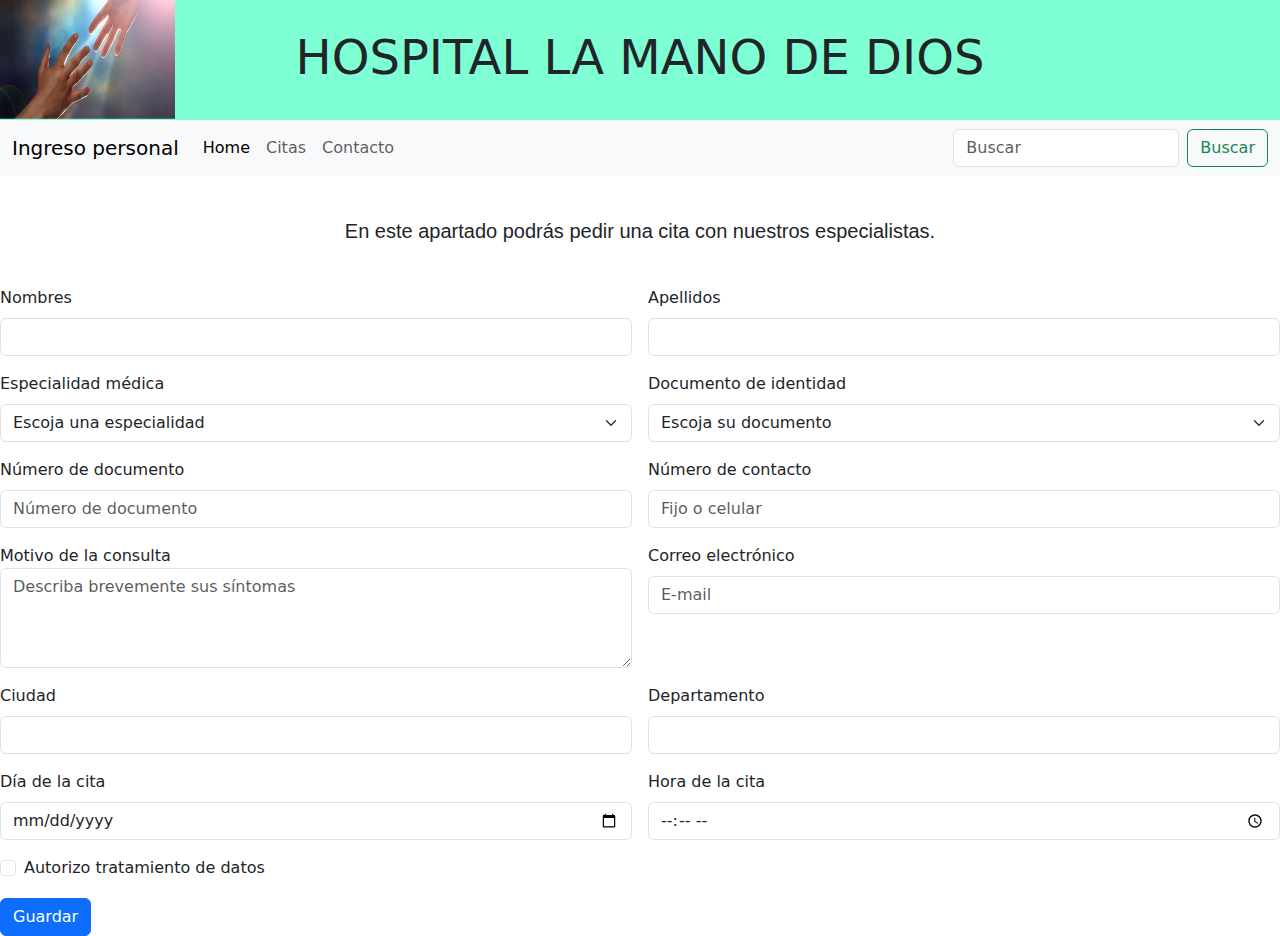
<file: Hospital 3/citas.html>
<!DOCTYPE html>
<html lang="en">
<head>
    <meta charset="UTF-8">
    <meta name="viewport" content="width=device-width, initial-scale=1.0">
    <title>Hospital la mano de dios</title>
    <link rel="stylesheet" href="CSS/styles.css">
    <link rel="stylesheet" href="CSS/bootstrap.css">
</head>
<body>
    <header>
        <h1 id="mano">HOSPITAL LA MANO DE DIOS</h1>
        <div class ="imagen">
        <img src="Imágenes/mano de dios 2.jpg" alt="mano de dios" width="175" height="165">
        </div>
    </header>
    <br>
    <br>
    <br>
    <br>
    <br>
     <!--Barra de navegación con boostramp -->
     <div class = "navegacion">
     <nav class="navbar navbar-expand-lg bg-body-tertiary">
        <div class="container-fluid">
          <a class="navbar-brand" type="button" href="ingreso.html">Ingreso personal</a>
          <button class="navbar-toggler" type="button" data-bs-toggle="collapse" data-bs-target="#navbarSupportedContent" aria-controls="navbarSupportedContent" aria-expanded="false" aria-label="Toggle navigation">
            <span class="navbar-toggler-icon"></span>
          </button>
          <div class="collapse navbar-collapse" id="navbarSupportedContent">
            <ul class="navbar-nav me-auto mb-2 mb-lg-0">
              <li class="nav-item">
                <a class="nav-link active" aria-current="page" href="index.html">Home</a>
              </li>
              <li class="nav-item">
                <a class="nav-link" href="citas.html">Citas</a>
              </li><li class="nav-item">
                <a class="nav-link" href="contacto.html">Contacto</a>
              </li>
            </ul>
            <form class="d-flex" role="search">
              <input class="form-control me-2" type="search" placeholder="Buscar" aria-label="Search">
              <button class="btn btn-outline-success" type="submit">Buscar</button>
            </form>
          </div>
        </div>
      </nav>
    </div>
    <br>
    <br>
    <br>
    <br>
<p id="mensaje">En este apartado podrás pedir una cita con nuestros especialistas.</p>
<br>
<div class ="contacto">
  <form class="row g-3">
    <div class="col-md-6">
      <label for="inputEmail4" class="form-label">Nombres</label>
      <input type="text" class="form-control" id="inputEmail4">
    </div>
    <div class="col-md-6">
      <label for="inputPassword4" class="form-label">Apellidos</label>
      <input type="text" class="form-control" id="inputPassword4">
    </div>
    <div class="col-md-6">
        <label for="inputPassword4" class="form-label">Especialidad médica</label>
        <select class="form-select" aria-label="Default select example">
            <option selected>Escoja una especialidad</option>
            <option value="1">Odontología</option>
            <option value="2">Medicina general</option>
            <option value="3">Cirugía</option>
            <option value="4">Psiquiatría</option>
            <option value="5">Psicología</option>
            <option value="6">Pediatría</option>
            <option value="7">Cardiología</option>
            <option value="8">Oftamología</option>
          </select>
    </div>
    <div class="col-md-6">
        <label for="inputPassword4" class="form-label">Documento de identidad</label>
        <select class="form-select" aria-label="Default select example">
            <option selected>Escoja su documento</option>
            <option value="1">Tarjeta de identidad</option>
            <option value="2">Cédula de ciudadanía</option>
            <option value="3">Cédula de extranjería</option>
            <option value="4">Pasaporte</option>
          </select>
    </div>
    <div class="col-md-6">
      <label for="inputAddress" class="form-label">Número de documento</label>
      <input type="text" class="form-control" id="inputAddress" placeholder="Número de documento">
    </div>
    <div class="col-md-6">
        <label for="inputAddress2" class="form-label">Número de contacto</label>
        <input type="text" class="form-control" id="inputAddress2" placeholder="Fijo o celular">
      </div>
    <div class="col-md-6">
       <label for="floatingTextarea2">Motivo de la consulta</label>
       <textarea class="form-control" placeholder="Describa brevemente sus síntomas" id="floatingTextarea2" style="height: 100px"></textarea>
    </div>
    <div class="col-md-6">
      <label for="inputAddress2" class="form-label">Correo electrónico</label>
      <input type="email" class="form-control" id="inputAddress2" placeholder="E-mail">
    </div>
    <div class="col-md-6">
      <label for="inputCity" class="form-label">Ciudad</label>
      <input type="text" class="form-control" id="inputCity">
    </div>
    <div class="col-md-6">
      <label for="inputZip" class="form-label">Departamento</label>
      <input type="text" class="form-control" id="inputZip">
    </div>
    <div class="col-md-6">
        <label for="inputZip" class="form-label">Día de la cita</label>
        <input type="date" class="form-control" id="inputZip">
      </div>
      <div class="col-md-6">
        <label for="inputZip" class="form-label">Hora de la cita</label>
        <input type="time" class="form-control" id="inputZip">
      </div>
    <div class="col-12">
      <div class="form-check">
        <input class="form-check-input" type="checkbox" id="gridCheck">
        <label class="form-check-label" for="gridCheck">
          Autorizo tratamiento de datos
        </label>
      </div>
    </div>
    <div class="col-12">
      <button type="submit" class="btn btn-primary">Guardar</button>
    </div>
  </form>
</div>
<script scr="js/bootstrap.js"></script>
<script src="https://cdn.jsdelivr.net/npm/@popperjs/core@2.11.8/dist/umd/popper.min.js" integrity="sha384-I7E8VVD/ismYTF4hNIPjVp/Zjvgyol6VFvRkX/vR+Vc4jQkC+hVqc2pM8ODewa9r" crossorigin="anonymous"></script>
<script src="https://cdn.jsdelivr.net/npm/bootstrap@5.3.2/dist/js/bootstrap.min.js" integrity="sha384-BBtl+eGJRgqQAUMxJ7pMwbEyER4l1g+O15P+16Ep7Q9Q+zqX6gSbd85u4mG4QzX+" crossorigin="anonymous"></script>
</body>
</html>
</file>
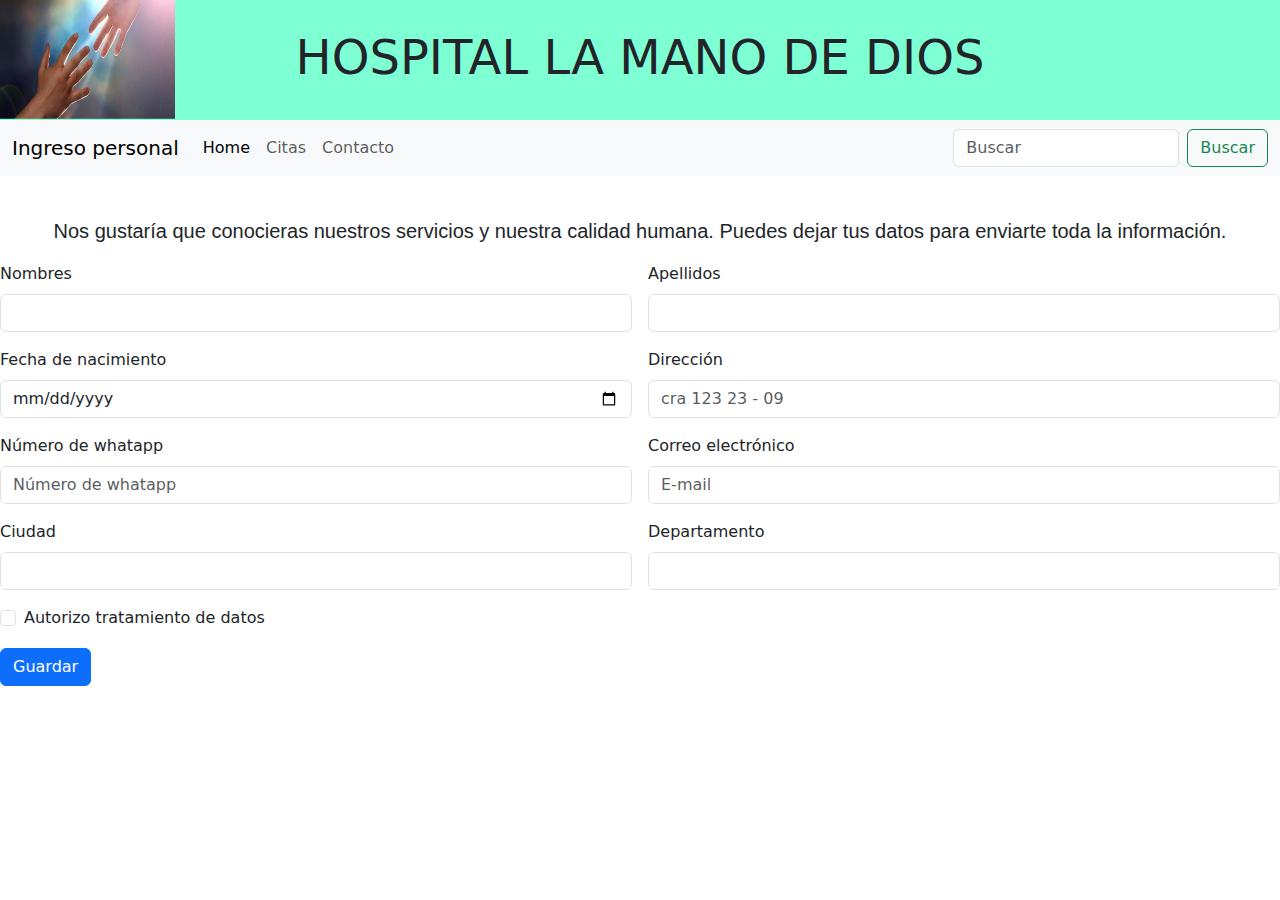
<file: Hospital 3/contacto.html>
<!DOCTYPE html>
<html lang="en">
<head>
    <meta charset="UTF-8">
    <meta name="viewport" content="width=device-width, initial-scale=1.0">
    <title>Hospital la mano de dios</title>
    <link rel="stylesheet" href="CSS/styles.css">
    <link rel="stylesheet" href="CSS/bootstrap.css">
</head>
<body>
    <header>
        <h1 id="mano">HOSPITAL LA MANO DE DIOS</h1>
        <div class ="imagen">
        <img src="Imágenes/mano de dios 2.jpg" alt="mano de dios" width="175" height="165">
        </div>
    </header>
    <br>
    <br>
    <br>
    <br>
    <br>
     <!--Barra de navegación con boostramp -->
     <div class = "navegacion">
     <nav class="navbar navbar-expand-lg bg-body-tertiary">
        <div class="container-fluid">
          <a class="navbar-brand" type="button" href="ingreso.html">Ingreso personal</a>
          <button class="navbar-toggler" type="button" data-bs-toggle="collapse" data-bs-target="#navbarSupportedContent" aria-controls="navbarSupportedContent" aria-expanded="false" aria-label="Toggle navigation">
            <span class="navbar-toggler-icon"></span>
          </button>
          <div class="collapse navbar-collapse" id="navbarSupportedContent">
            <ul class="navbar-nav me-auto mb-2 mb-lg-0">
              <li class="nav-item">
                <a class="nav-link active" aria-current="page" href="index.html">Home</a>
              </li>
              <li class="nav-item">
                <a class="nav-link" href="citas.html">Citas</a>
              </li><li class="nav-item">
                <a class="nav-link" href="contacto.html">Contacto</a>
              </li>
            </ul>
            <form class="d-flex" role="search">
              <input class="form-control me-2" type="search" placeholder="Buscar" aria-label="Search">
              <button class="btn btn-outline-success" type="submit">Buscar</button>
            </form>
          </div>
        </div>
      </nav>
    </div>
    <br>
    <br>
    <br>
    <br>
<p id="mensaje"> Nos gustaría que conocieras nuestros servicios y nuestra calidad humana. Puedes dejar tus datos para enviarte toda la información.</p>
<div class ="contacto">
  <form class="row g-3">
    <div class="col-md-6">
      <label for="inputEmail4" class="form-label">Nombres</label>
      <input type="text" class="form-control" id="inputEmail4">
    </div>
    <div class="col-md-6">
      <label for="inputPassword4" class="form-label">Apellidos</label>
      <input type="text" class="form-control" id="inputPassword4">
    </div>
    <div class="col-md-6">
      <label for="inputPassword4" class="form-label">Fecha de nacimiento</label>
      <input type="date" class="form-control" id="inputPassword4">
    </div>
    <div class="col-md-6">
      <label for="inputAddress" class="form-label">Dirección</label>
      <input type="text" class="form-control" id="inputAddress" placeholder="cra 123 23 - 09">
    </div>
    <div class="col-md-6">
      <label for="inputAddress2" class="form-label">Número de whatapp</label>
      <input type="text" class="form-control" id="inputAddress2" placeholder="Número de whatapp">
    </div>
    <div class="col-md-6">
      <label for="inputAddress2" class="form-label">Correo electrónico</label>
      <input type="email" class="form-control" id="inputAddress2" placeholder="E-mail">
    </div>
    <div class="col-md-6">
      <label for="inputCity" class="form-label">Ciudad</label>
      <input type="text" class="form-control" id="inputCity">
    </div>
    <div class="col-md-6">
      <label for="inputZip" class="form-label">Departamento</label>
      <input type="text" class="form-control" id="inputZip">
    </div>
    <div class="col-12">
      <div class="form-check">
        <input class="form-check-input" type="checkbox" id="gridCheck">
        <label class="form-check-label" for="gridCheck">
          Autorizo tratamiento de datos
        </label>
      </div>
    </div>
    <div class="col-12">
      <button type="submit" class="btn btn-primary">Guardar</button>
    </div>
  </form>
</div>
<script scr="js/bootstrap.js"></script>
<script src="https://cdn.jsdelivr.net/npm/@popperjs/core@2.11.8/dist/umd/popper.min.js" integrity="sha384-I7E8VVD/ismYTF4hNIPjVp/Zjvgyol6VFvRkX/vR+Vc4jQkC+hVqc2pM8ODewa9r" crossorigin="anonymous"></script>
<script src="https://cdn.jsdelivr.net/npm/bootstrap@5.3.2/dist/js/bootstrap.min.js" integrity="sha384-BBtl+eGJRgqQAUMxJ7pMwbEyER4l1g+O15P+16Ep7Q9Q+zqX6gSbd85u4mG4QzX+" crossorigin="anonymous"></script>
</body>
</html>
</file>
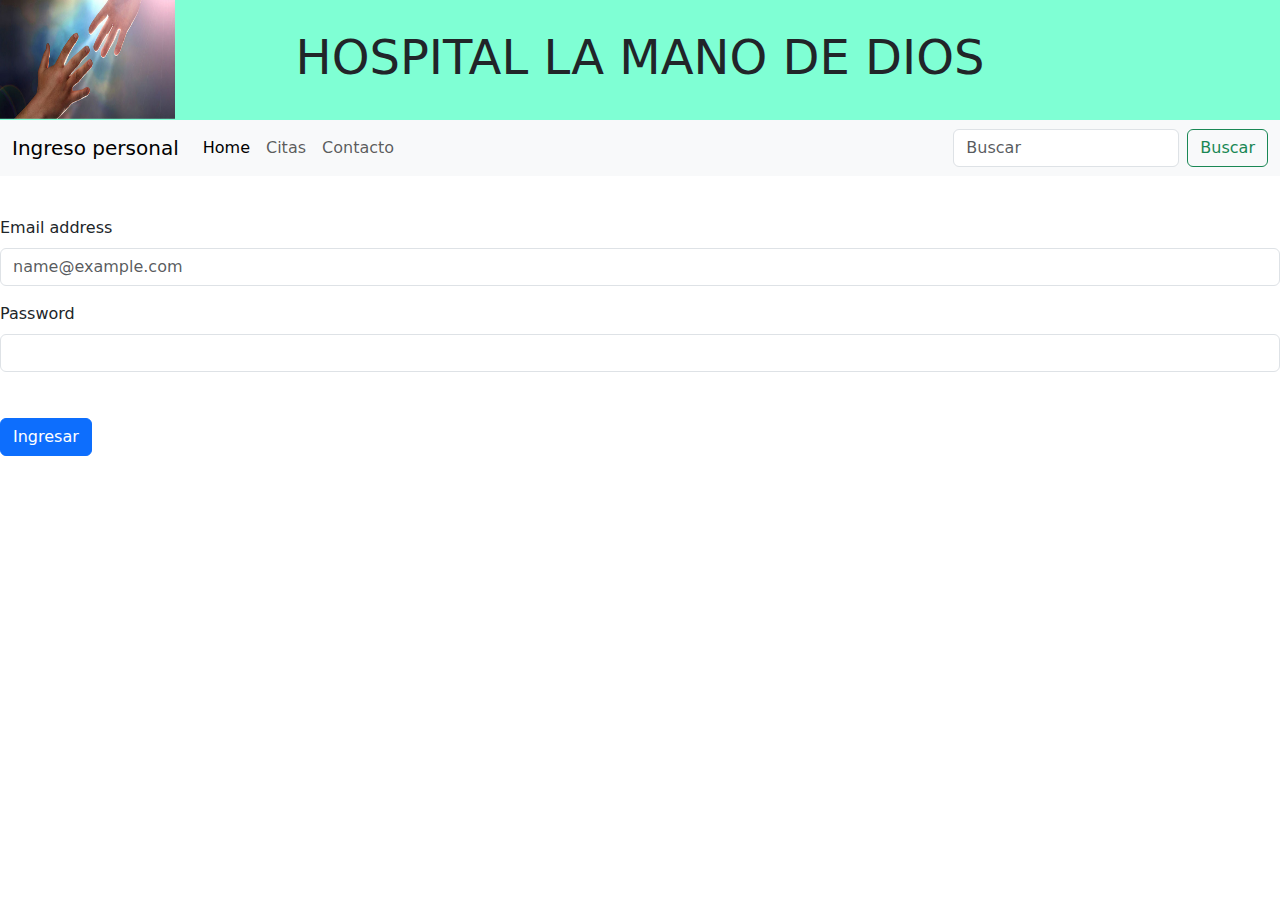
<file: Hospital 3/ingreso.html>
<!DOCTYPE html>
<html lang="en">
<head>
    <meta charset="UTF-8">
    <meta name="viewport" content="width=device-width, initial-scale=1.0">
    <title>Hospital la mano de dios</title>
    <link rel="stylesheet" href="CSS/styles.css">
    <link rel="stylesheet" href="CSS/bootstrap.css">
</head>
<body>
    <header>
        <h1 id="mano">HOSPITAL LA MANO DE DIOS</h1>
        <div class ="imagen">
        <img src="Imágenes/mano de dios 2.jpg" alt="mano de dios" width="175" height="165">
        </div>
    </header>
    <br>
    <br>
    <br>
    <br>
    <br>
     <!--Barra de navegación con boostramp -->
     <div class = "navegacion">
     <nav class="navbar navbar-expand-lg bg-body-tertiary">
        <div class="container-fluid">
          <a class="navbar-brand" type="button" href="#">Ingreso personal</a>
          <button class="navbar-toggler" type="button" data-bs-toggle="collapse" data-bs-target="#navbarSupportedContent" aria-controls="navbarSupportedContent" aria-expanded="false" aria-label="Toggle navigation">
            <span class="navbar-toggler-icon"></span>
          </button>
          <div class="collapse navbar-collapse" id="navbarSupportedContent">
            <ul class="navbar-nav me-auto mb-2 mb-lg-0">
              <li class="nav-item">
                <a class="nav-link active" aria-current="page" href="index.html">Home</a>
              </li>
              <li class="nav-item">
                <a class="nav-link" href="citas.html">Citas</a>
              </li><li class="nav-item">
                <a class="nav-link" href="contacto.html">Contacto</a>
              </li>
            </ul>
            <form class="d-flex" role="search">
              <input class="form-control me-2" type="search" placeholder="Buscar" aria-label="Search">
              <button class="btn btn-outline-success" type="submit">Buscar</button>
            </form>
          </div>
        </div>
      </nav>
    </div>
    <br>
    <br>
    <br>
    <br>
    <div class="mb-3">
        <label for="exampleFormControlInput1" class="form-label">Email address</label>
        <input type="email" class="form-control" id="exampleFormControlInput1" placeholder="name@example.com">
      </div>
      <label for="inputPassword5" class="form-label">Password</label>
      <input type="password" id="inputPassword5" class="form-control" aria-describedby="passwordHelpBlock">
      <div id="passwordHelpBlock" class="form-text">
        <br>
        <br>
      <div class="col-12">
         <button type="submit" class="btn btn-primary">Ingresar</button>
      </div>
    </div>
</file>
<file: Flexbox/styles.css>
body{
    background-color: antiquewhite;
    text-align: center;
}

.flex-container{
    display: flex;
    background-color: aqua;
    padding: 20px;
    border: 1px;
    flex-direction: row;
    flex-flow: row wrap;
    justify-content: space-between;
    align-items: stretch;
    align-content: space-between;
}

.caja{
    border: 1px solid black;
    background-color: white;
    color: black;
    font-family: 'Courier New', Courier, monospace;
    font-weight: bold;
    width: 120px;
    height: 120px;
    text-align: center;
}
</file>
<file: Hospital 2/styles.css>
header{
   background-color: aquamarine;
   text-align: center;
   font-size: 100%;
   height: 100px;
   position: fixed;
   left: 0;
   top: 0;
   right: 0;
}

#mano{
   text-align: center;
   font-size: 300%;
   transform: translateY(-20%);
}

#services{
   text-align: center;
}

#nuestros{
   text-align: center;
   font-size: 30px;
}

.imagen{
   text-align: left;
   transform: translateY(-115%);
}

.busqueda{
   text-align: right;
   transform: translateY(-650%);
}

.Servicios{
   display: grid;
   width: 80%;
   margin: auto;
   background-color: burlywood;
   padding: 20px;
   border: 1px,solid,black;
   grid-template-columns: auto auto auto auto;
   grid-template-rows: auto auto;
   justify-content: center;
}

.Odontologia{
   width: 220px;
   height: 260px;
   border: 5px solid black;
   background-color: lightgray;
   margin:15px;
   line-height: 50px;
   text-align: center;
   font-family: 'Courier New', Courier, monospace;
   font-size: 90%;
   float: left;
}

.Medicina{
   width: 220px;
   height: 260px;
   border: 5px solid black;
   background-color: lightgray;
   margin:15px;
   line-height: 50px;
   text-align: center;
   font-family: 'Courier New', Courier, monospace;
   font-size: 90%;
   float: left;
}

.Cirugia{
   width: 220px;
   height: 260px;
   border: 5px solid black;
   background-color: lightgray;
   margin:15px;
   line-height: 50px;
   text-align: center;
   font-family: 'Courier New', Courier, monospace;
   font-size: 90%;
   float: left;
}

.Psiquiatria{
   width: 220px;
   height: 260px;
   border: 5px solid black;
   background-color: lightgray;
   margin:15px;
   line-height: 50px;
   text-align: center;
   font-family: 'Courier New', Courier, monospace;
   font-size: 90%;
   float: left;
}

.Psicologia{
   width: 220px;
   height: 260px;
   border: 5px solid black;
   background-color: lightgray;
   margin:15px;
   line-height: 50px;
   text-align: center;
   font-family: 'Courier New', Courier, monospace;
   font-size: 90%;
   float: left;
}

.Pediatria{
   width: 220px;
   height: 260px;
   border: 5px solid black;
   background-color: lightgray;
   margin:15px;
   line-height: 50px;
   text-align: center;
   font-family: 'Courier New', Courier, monospace;
   font-size: 90%;
   float: left;
}

.Cardiologia{
   width: 220px;
   height: 260px;
   border: 5px solid black;
   background-color: lightgray;
   margin:15px;
   line-height: 50px;
   text-align: center;
   font-family: 'Courier New', Courier, monospace;
   font-size: 90%;
   float: left;
}

.Oftamologia{
   width: 220px;
   height: 260px;
   border: 5px solid black;
   background-color: lightgray;
   margin:15px;
   line-height: 50px;
   text-align: center;
   font-family: 'Courier New', Courier, monospace;
   font-size: 90%;
   float: left;
}

footer{
   text-align: left;
   font-family: 'Courier New', Courier, monospace;
   font-size: 150%;
}

.mision{
   width: 600px;
   height: 500px;
   border: 5px solid black;
   background-color: lightgray;
   margin:15px;
   line-height: 50px;
   text-align: center;
   font-family: 'Courier New', Courier, monospace;
   font-size: 90%;
   float: left;
}

.vision{
   width: 600px;
   height: 500px;
   border: 5px solid black;
   background-color: lightgray;
   margin:15px;
   line-height: 50px;
   text-align: center;
   font-family: 'Courier New', Courier, monospace;
   font-size: 90%;
   float: left;
}

.institucion{
   display: grid;
   width: 80%;
   margin: auto;
   background-color: burlywood;
   padding: 20px;
   border: 1px,solid,black;
   grid-template-columns: auto auto;
   grid-template-rows: auto auto;
   justify-content: center;
}

#valores{
   text-align: center;
   font-size: 30px;
  }

.citas{
   width: 600px;
   height: 1100px;
   border: 5px solid black;
   background-color: lightgray;
   margin:15px;
   line-height: 50px;
   text-align: center;
   font-family: 'Courier New', Courier, monospace;
   font-size: 90%;
   float: left;
}

.datos{
   width: 600px;
   height: 1100px;
   border: 5px solid black;
   background-color: lightgray;
   margin:15px;
   line-height: 50px;
   text-align: center;
   font-family: 'Courier New', Courier, monospace;
   font-size: 90%;
   float: left;
}

.formularios{
   display: grid;
   width: 80%;
   margin: auto;
   background-color: burlywood;
   padding: 20px;
   border: 1px,solid,black;
   grid-template-columns: auto auto;
   grid-template-rows: auto auto;
   justify-content: center;
}
</file>
<file: Hospital 3/CSS/styles.css>
header{
   background-color: aquamarine;
   text-align: center;
   font-size: 100%;
   height: 120px;
   position: absolute;
   left: 0;
   top: 0;
   right: 0;
}

#mano{
   text-align: center;
   font-size: 300%;
   transform: translateY(50%);
}

#services{
   text-align: center;
}

#nuestros{
   text-align: center;
   font-size: 30px;
}

.imagen{
   text-align: left;
   transform: translateY(-68%);
}

main{
   position: relative;
}

.busqueda{
   text-align: right;
   transform: translateY(-650%);
}

.Servicios{
   display: grid;
   width: 80%;
   margin: auto;
   background-color:goldenrod;
   padding: 20px;
   border: 1px,solid,black;
   grid-template-columns: auto auto auto auto;
   grid-template-rows: auto auto;
   justify-content: center;
}

.Odontologia{
   width: 220px;
   height: 260px;
   border: 5px solid black;
   background-color: lightgray;
   margin:15px;
   line-height: 50px;
   text-align: center;
   font-family: 'Courier New', Courier, monospace;
   font-size: 90%;
   float: left;
}

.Medicina{
   width: 220px;
   height: 260px;
   border: 5px solid black;
   background-color: lightgray;
   margin:15px;
   line-height: 50px;
   text-align: center;
   font-family: 'Courier New', Courier, monospace;
   font-size: 90%;
   float: left;
}

.Cirugia{
   width: 220px;
   height: 260px;
   border: 5px solid black;
   background-color: lightgray;
   margin:15px;
   line-height: 50px;
   text-align: center;
   font-family: 'Courier New', Courier, monospace;
   font-size: 90%;
   float: left;
}

.Psiquiatria{
   width: 220px;
   height: 260px;
   border: 5px solid black;
   background-color: lightgray;
   margin:15px;
   line-height: 50px;
   text-align: center;
   font-family: 'Courier New', Courier, monospace;
   font-size: 90%;
   float: left;
}

.Psicologia{
   width: 220px;
   height: 260px;
   border: 5px solid black;
   background-color: lightgray;
   margin:15px;
   line-height: 50px;
   text-align: center;
   font-family: 'Courier New', Courier, monospace;
   font-size: 90%;
   float: left;
}

.Pediatria{
   width: 220px;
   height: 260px;
   border: 5px solid black;
   background-color: lightgray;
   margin:15px;
   line-height: 50px;
   text-align: center;
   font-family: 'Courier New', Courier, monospace;
   font-size: 90%;
   float: left;
}

.Cardiologia{
   width: 220px;
   height: 260px;
   border: 5px solid black;
   background-color: lightgray;
   margin:15px;
   line-height: 50px;
   text-align: center;
   font-family: 'Courier New', Courier, monospace;
   font-size: 90%;
   float: left;
}

.Oftamologia{
   width: 220px;
   height: 260px;
   border: 5px solid black;
   background-color: lightgray;
   margin:15px;
   line-height: 50px;
   text-align: center;
   font-family: 'Courier New', Courier, monospace;
   font-size: 90%;
   float: left;
}

footer{
   text-align: left;
   font-family: 'Courier New', Courier, monospace;
   font-size: 150%;
}

.mision{
   width: 600px;
   height: 500px;
   border: 5px solid black;
   background-color: lightgray;
   margin:15px;
   line-height: 50px;
   text-align: center;
   font-family: 'Courier New', Courier, monospace;
   font-size: 90%;
   float: left;
}

.vision{
   width: 600px;
   height: 500px;
   border: 5px solid black;
   background-color: lightgray;
   margin:15px;
   line-height: 50px;
   text-align: center;
   font-family: 'Courier New', Courier, monospace;
   font-size: 90%;
   float: left;
}

.institucion{
   display: grid;
   width: 80%;
   margin: auto;
   background-color:goldenrod;
   padding: 20px;
   border: 1px,solid,black;
   grid-template-columns: auto auto;
   grid-template-rows: auto auto;
   justify-content: center;
}

#valores{
   text-align: center;
   font-size: 30px;
  }

.navegacion{
   position: absolute;
   left: 0;
   right: 0;
}

.contacto{
   align-items: center;
}

#mensaje{
   font-family: Arial, Helvetica, sans-serif;
   font-size: 20px;
   text-align: center;
}

#donacion{
   transform: translateX(92%);
}

.servicios1{
   transform: translateY(-45%);
}

.valores1{
   transform: translateY(-45%);
}
</file>
<file: Maquetación/styles.css>
.caja{
    border: 4px solid black;
    background-color: lightgray;
    margin: 15px;
    text-align: center;
    line-height: 150px;
    float: left;
}

.Grit-layout{
    display: grid;
    width: 80%;
    margin: auto;
    background-color: lightblue;
    padding:20px;
    border: 1px solid black;
    grid-template-columns: auto auto auto auto;
    grid-template-rows: auto auto auto;
    justify-content: stretch;
}

.c1{
    grid-column: 1/5;
    background-color:green;
}

.c2{
    grid-column: 1/3;
}

.c5{
    grid-row:3/5
}
</file>
<file: Universidad/styles.css>
header{
    background-color: gray;
    text-align: center;
    position: fixed;
    left: 0;
    top: 0;
    right: 0;
    height: 220px;
}

.titulo{
    text-align: left;
    align-items: center;
    font-size: 18px;
    margin-left: auto;
    margin-right: auto;
    margin-top: 20px;
    margin-bottom: 1px;
    background-color: rgb(65, 64, 64);
    color:white;
}

.filtrar{
    background-color: rgb(70, 68, 68);
    border-radius: 10px;
    color: white;
    padding: 10px 10px;
    border-color: black;
}

.restablecer{
    background-color: rgb(70, 68, 68);
    border-radius: 10px;
    color: white;
    padding: 10px 10px;
    border-color: black;
}

.profesores{
    padding: 30px 30px;
    font-size: 25px;
}

.asignaturas{
    padding: 30px 30px;
    font-size: 25px;
}

.area{
    padding: 30px 30px;
    font-size: 25px;
}

.titulacion{
    padding: 30px 30px;
    font-size: 25px;
}

.universidad{
    display: grid;
    width: 80%;
    margin: auto;
    padding: 20px;
    border: 1px,solid,black;
    grid-template-columns: auto auto auto auto;
    grid-template-rows: auto auto;
    justify-content: center;
 }

 .botones{
    text-align: center;
 }

 .titulacion1{
    padding: 1px 1px;
    font-size: 20px;
}
</file>
<file: selectores.css>
div span{color: red;}
</file>
